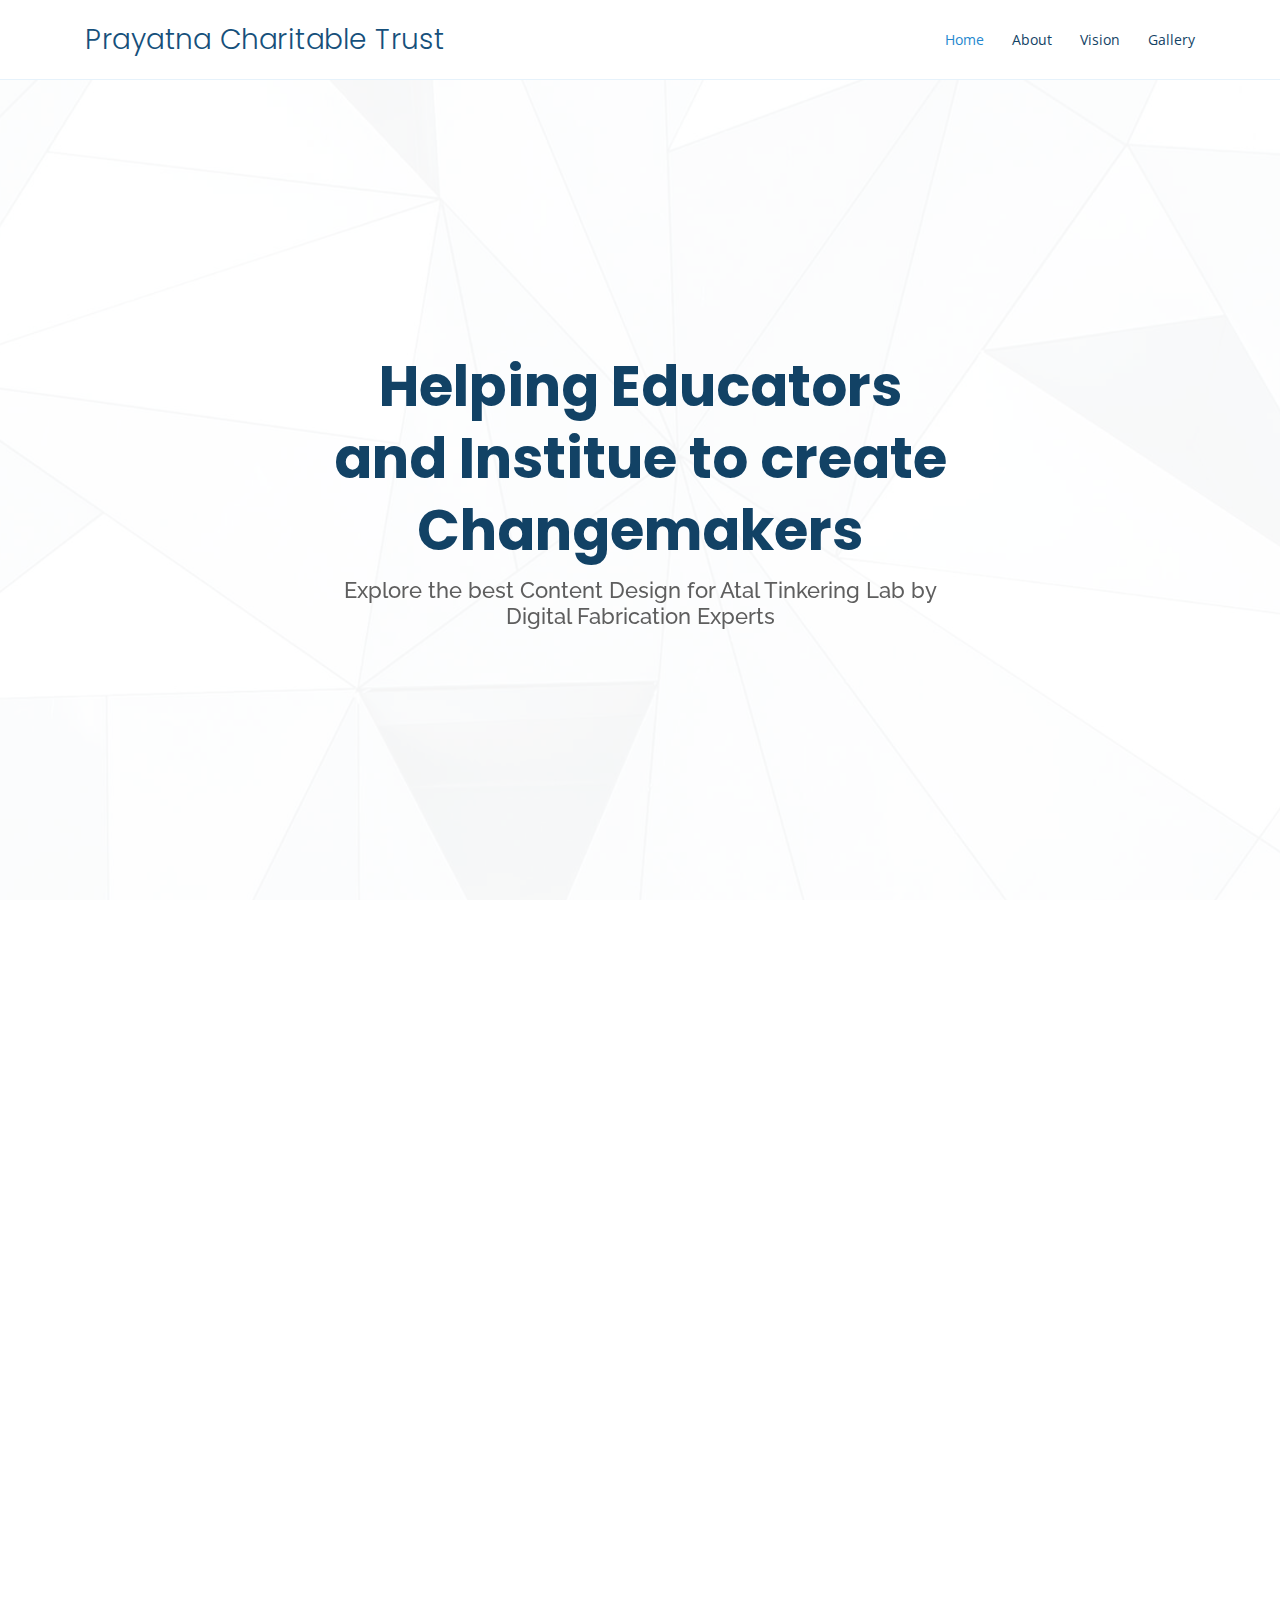
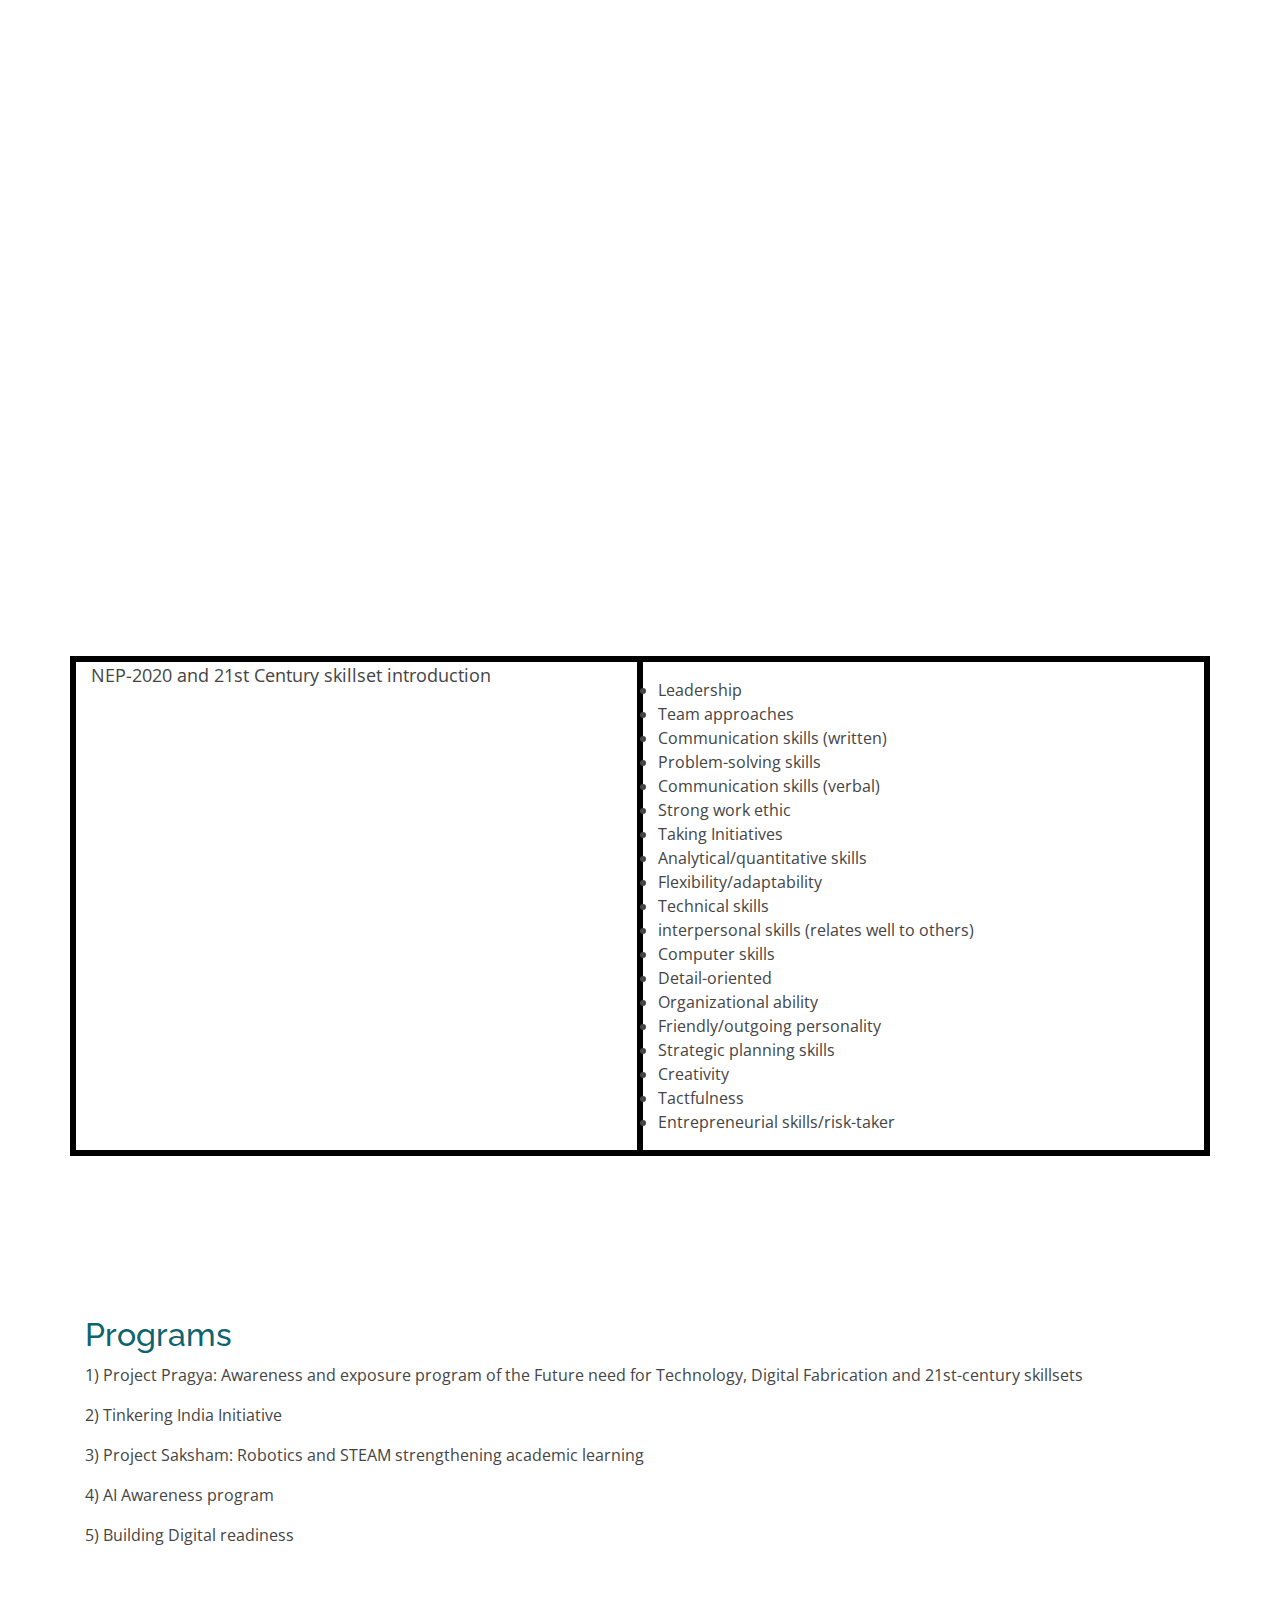
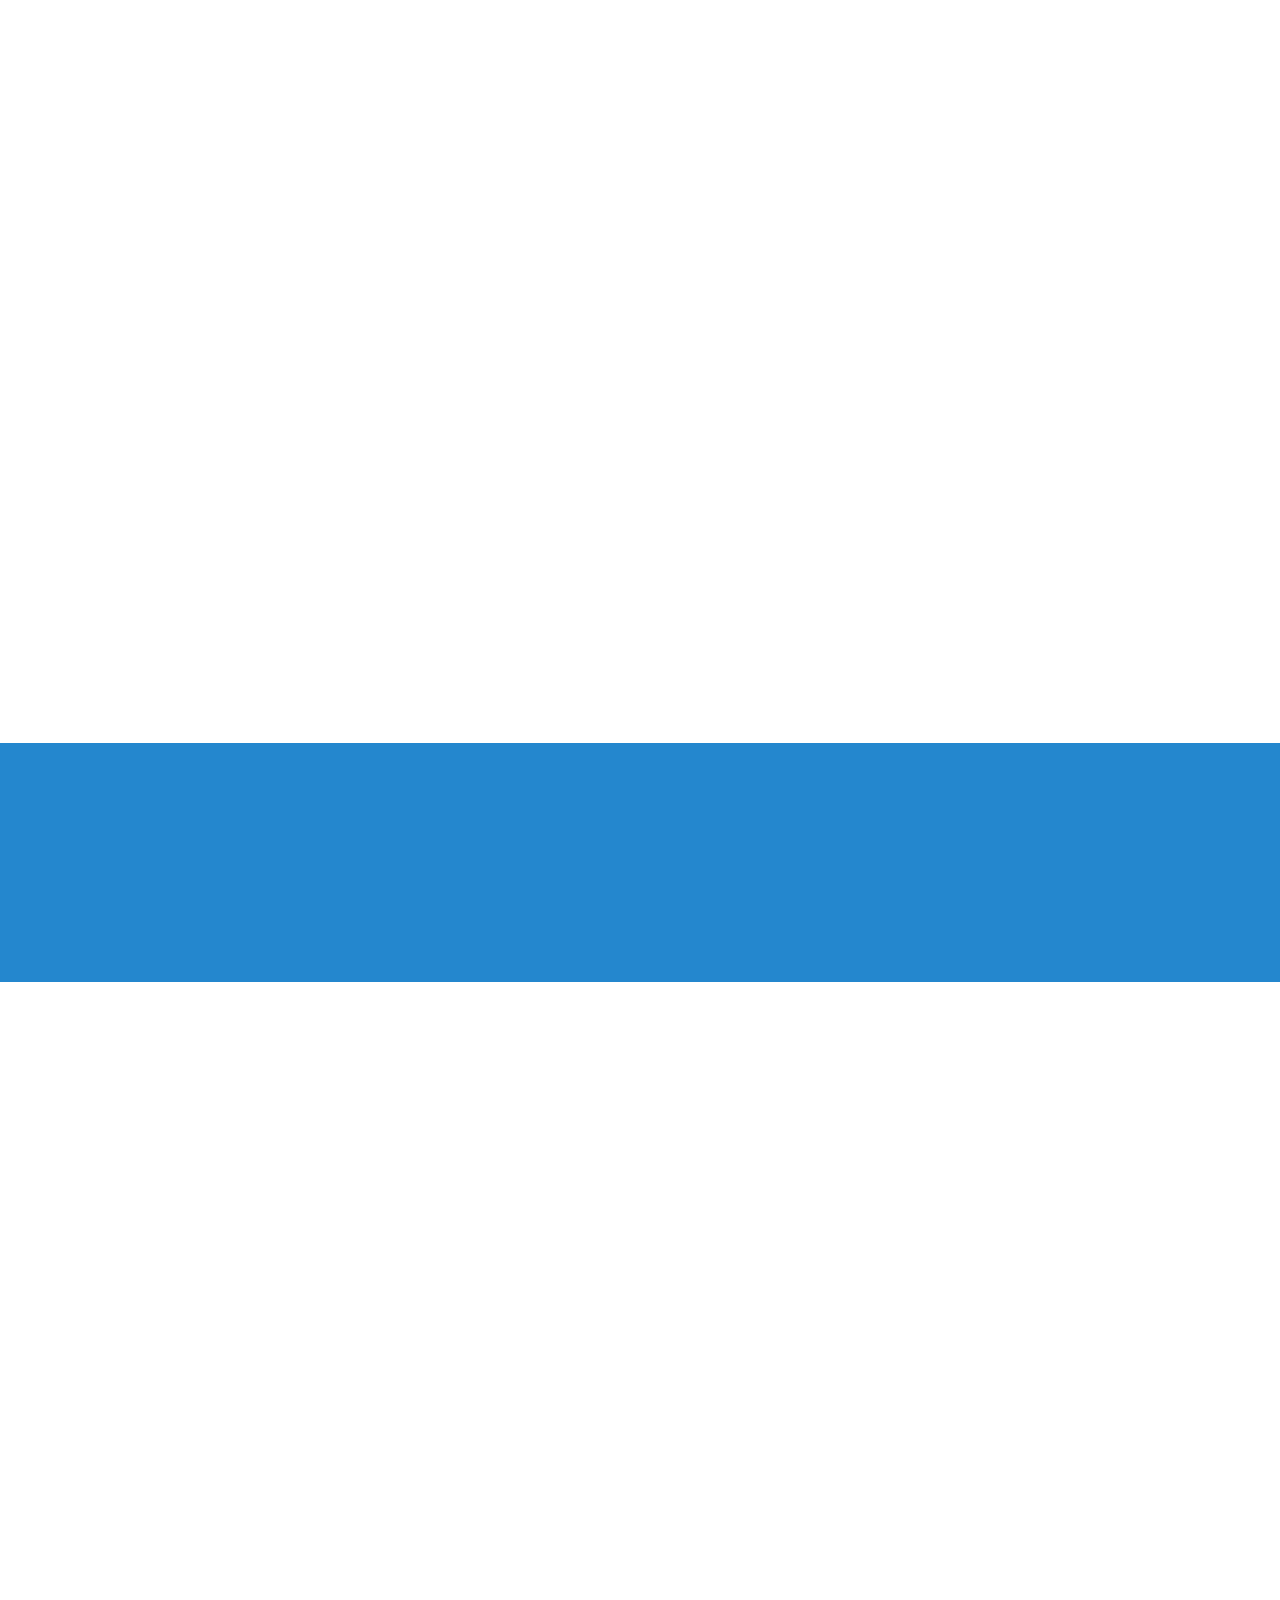
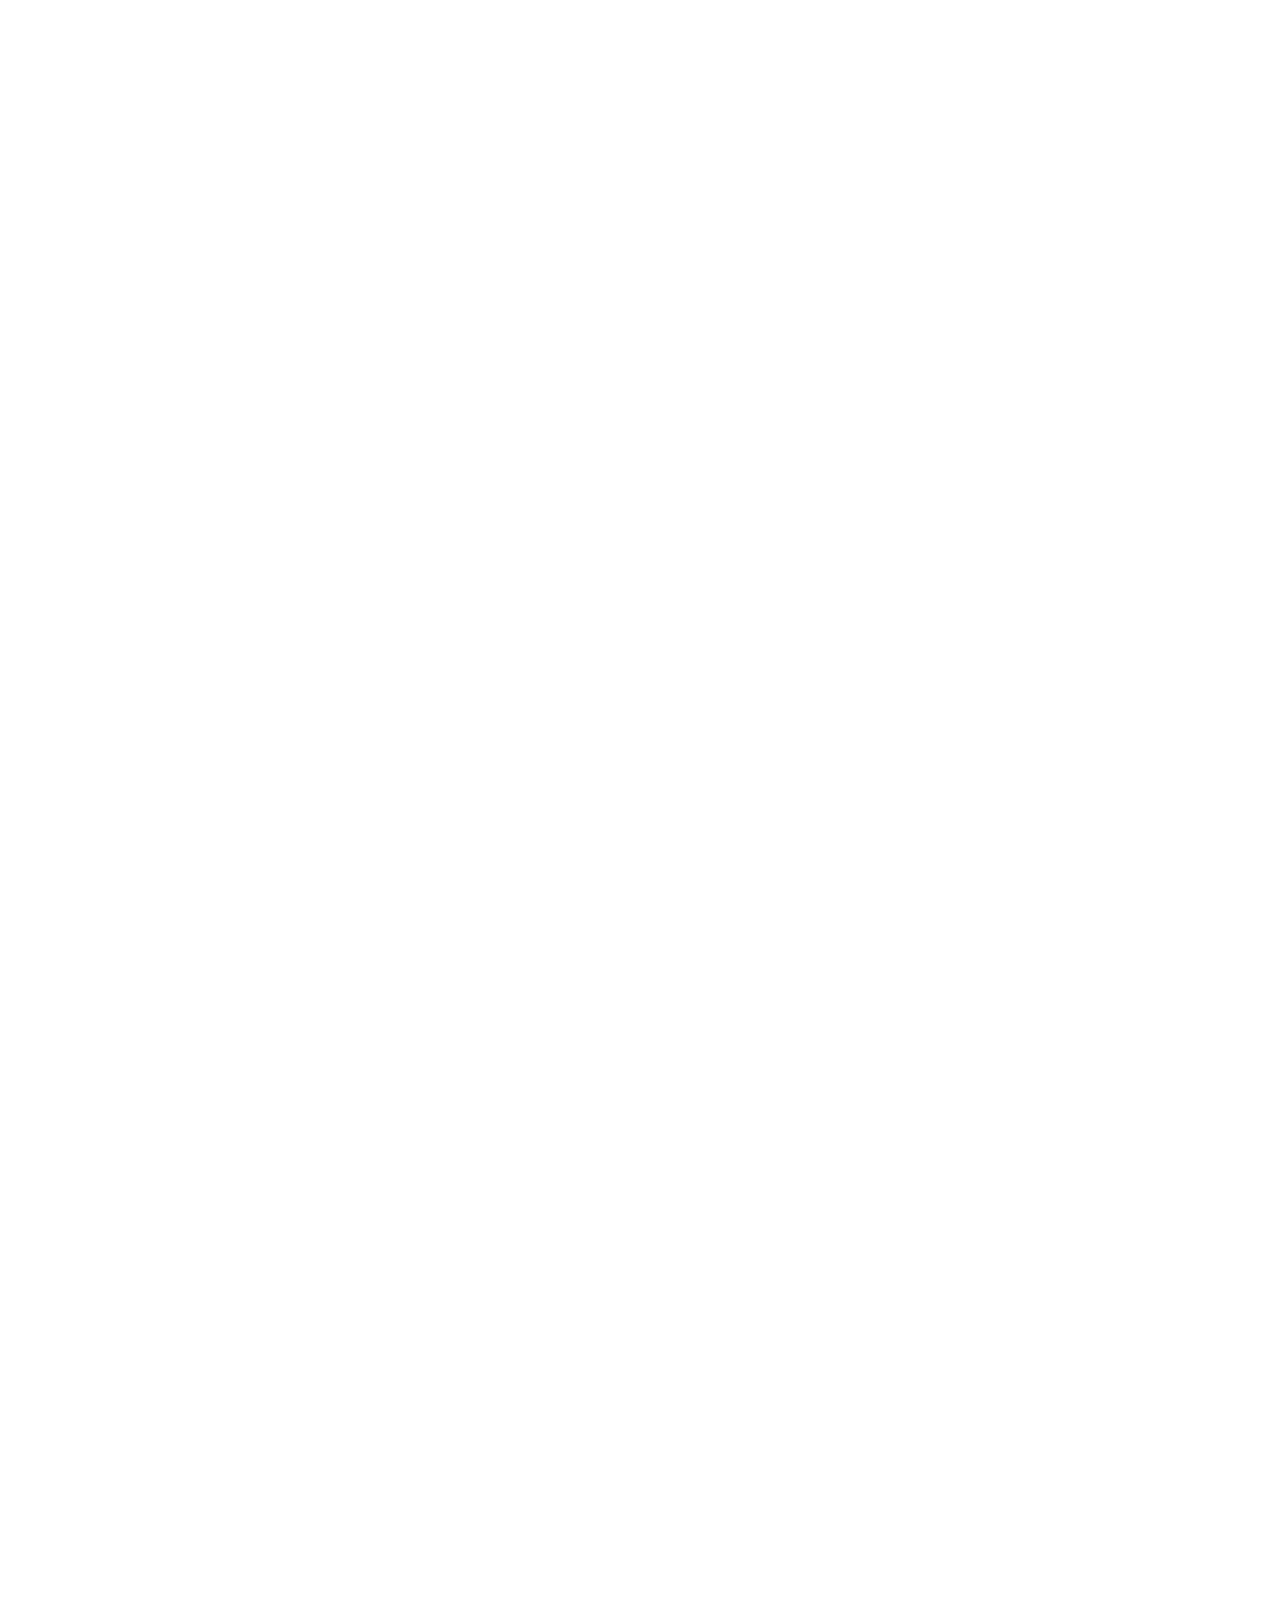
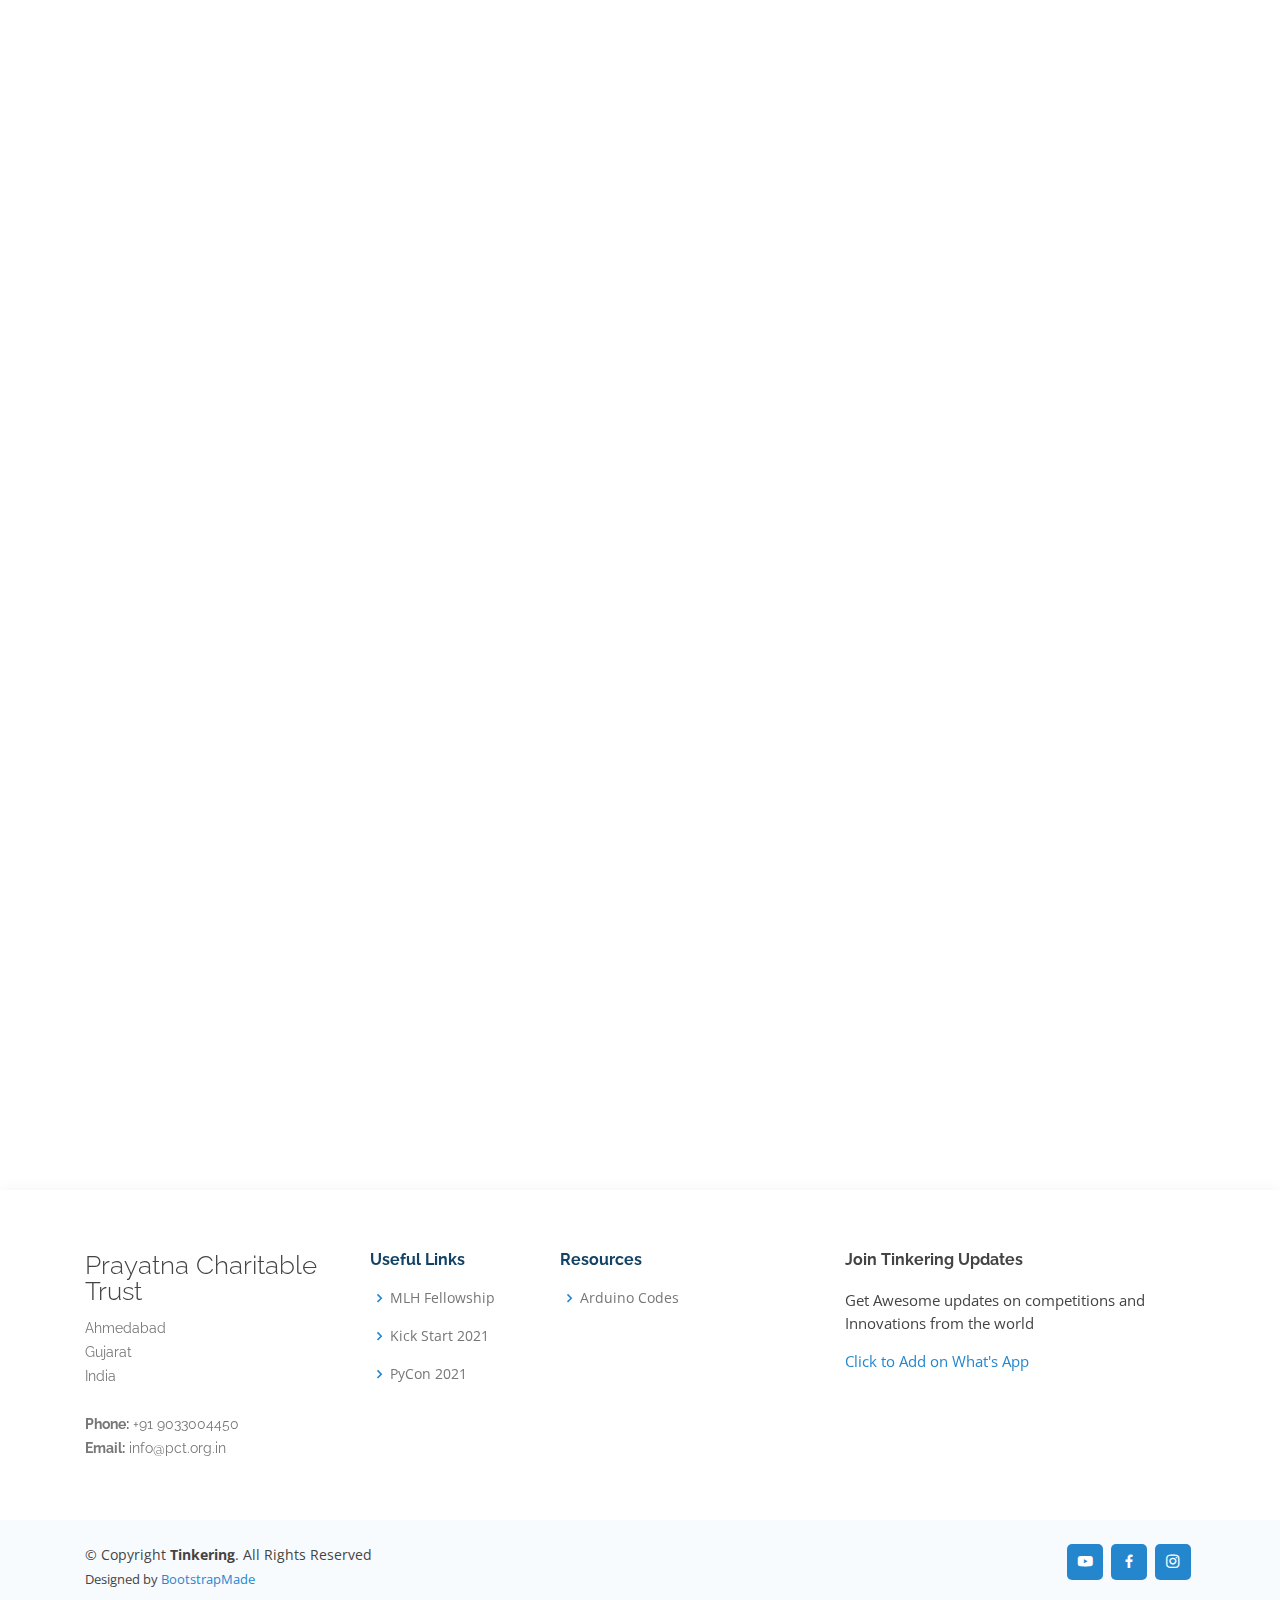
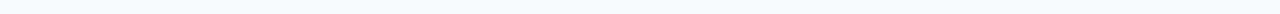
<file: index.html>
<!DOCTYPE html>
<html lang="en">

<head>
  <meta charset="utf-8">
  <meta content="width=device-width, initial-scale=1.0" name="viewport">

  <title>Prayatna Charitable Trust</title>
  <meta content="" name="descriptison">
  <meta name="keywords" content="Tinkering, India, ATL, Atal Tinkering Labs, Dhruv, Saidava ">

  <!-- Favicons -->
  <link href="assets/img/favicon.png" rel="icon">
  <link href="assets/img/apple-touch-icon.png" rel="apple-touch-icon">

  <!-- Google Fonts -->
  <link href="https://fonts.googleapis.com/css?family=Open+Sans:300,300i,400,400i,600,600i,700,700i|Raleway:300,300i,400,400i,500,500i,600,600i,700,700i|Poppins:300,300i,400,400i,500,500i,600,600i,700,700i" rel="stylesheet">

  <!-- Vendor CSS Files -->
  <link href="assets/vendor/bootstrap/css/bootstrap.min.css" rel="stylesheet">
  <link href="assets/vendor/icofont/icofont.min.css" rel="stylesheet">
  <link href="assets/vendor/boxicons/css/boxicons.min.css" rel="stylesheet">
  <link href="assets/vendor/remixicon/remixicon.css" rel="stylesheet">
  <link href="assets/vendor/venobox/venobox.css" rel="stylesheet">
  <link href="assets/vendor/owl.carousel/assets/owl.carousel.min.css" rel="stylesheet">
  <link href="assets/vendor/aos/aos.css" rel="stylesheet">

  <!-- Template Main CSS File -->
  <link href="assets/css/style.css" rel="stylesheet">

</head>

<body>
  <div class=”float-button”></div>
  <!-- ======= Header ======= -->
  <header id="header" class="fixed-top">
    <div class="container d-flex align-items-center">

      <h1 class="logo mr-auto"><a href="index.html">Prayatna Charitable Trust</a></h1>
      <!-- Uncomment below if you prefer to use an image logo -->
      <!-- <a href="index.html" class="logo mr-auto"><img src="assets/img/logo.png" alt="" class="img-fluid"></a>-->

      <nav class="nav-menu d-none d-lg-block">
        <ul>
          <li class="active"><a href="index.html">Home</a></li>
          <li><a href="#about">About</a></li>
          <li><a href="#vision">Vision</a></li>
          <li><a href="#portfolio">Gallery</a></li>
      


        </ul>
      </nav><!-- .nav-menu -->

    </div>
  </header><!-- End Header -->

  <!-- ======= Hero Section ======= -->
  <section id="hero" class="d-flex align-items-center">
    <div class="container position-relative" data-aos="fade-up" data-aos-delay="100">
      <div class="row justify-content-center">

        <div class="col-xl-7 col-lg-9 text-center">
         
        </div> 

        <div class="col-xl-7 col-lg-9 text-center">
          <h1>Helping Educators and Institue to create Changemakers</h1>
          <h2>Explore the best Content Design for Atal Tinkering Lab by Digital Fabrication Experts</h2>
        </div>
      </div>
     


    </div>
  </section><!-- End Hero -->

  <main id="main">

    <!-- ======= About Section ======= -
      <div class="container" data-aos="fade-up">

        <div class="section-title">
          <h2> About Us 
                                             

        
       </h2> 
          <p> 
           </p>
        </div>

        <div class="row content">
          <div class="col-lg-6">
            <p align="center">
              <img src="" align="center"><br>  </p><p>
             Text            
            </p>
            <ul>
             
            </ul>
          </div>
          <div class="col-lg-6 pt-4 pt-lg-0">
            <p>Text
              <br>
             
          Text <br>
            
           Text <br>
            </p>
           
          </div>
        </div>

      </div>
    </section><!-- End About Section -->


    <!-- ======= About Section =======
    <section id="about" class="about">
      <div class="container" data-aos="fade-up">

        <div class="section-title">
          <h2> Founder Message</h2> 
          <p> Message
           </p>
        </div>

        <div class="row content">
          <div class="col-lg-6">
            <p style="font-size:25px" style="color:Red;" align="center">
              <br><br><img src="assets/img/team/dhruvsaidava.jpg" width="80%" align="center"><br> <b>Dhruv Saidava </b> </p><p>
                          
            </p>
            <ul>
             
            </ul>
          </div>
          <div class="col-lg-6 pt-4 pt-lg-0">
            <p> 
              <br>
             
           Text
            
            
            </p>
           <p>
          
       Text
        </p>
          </div>
        </div>

      </div>
    </section><!-- End About Section -->


    <!-- ======= Counts Section ======= >
    <section id="counts" class="counts section-bg">
      <div class="container">

        <div class="row justify-content-end">

          <div class="col-lg-3 col-md-5 col-6 d-md-flex align-items-md-stretch">
            <div class="count-box">
              <span data-toggle="counter-up">10000</span>
              <p>Students</p>
            </div>
          </div>

          <div class="col-lg-3 col-md-5 col-6 d-md-flex align-items-md-stretch">
            <div class="count-box">
              <span data-toggle="counter-up">500</span>
              <p>Teachers</p>
            </div>
          </div>

          <div class="col-lg-3 col-md-5 col-6 d-md-flex align-items-md-stretch">
            <div class="count-box">
              <span data-toggle="counter-up">4</span>
              <p>Years</p>
            </div>
          </div>

          <div class="col-lg-3 col-md-5 col-6 d-md-flex align-items-md-stretch">
            <div class="count-box">
              <span data-toggle="counter-up">100</span>
              <p>workshops</p>
            </div>
          </div>

        </div>

      </div>
    </section><!-- End Counts Section -->

    <!-- ======= About Video Section ======= -->
    <section id="vision" class="about-video">
      <div class="container" data-aos="fade-up">

        <div class="row">

          <div class="col-lg-6 video-box align-self-baseline" data-aos="fade-right" data-aos-delay="100">
            <img src="assets/img/aim.jpg" class="img-fluid" alt="" height="80%">

          </div>

          <div class="col-lg-6 pt-3 pt-lg-0 content" data-aos="fade-left" data-aos-delay="100">
            <h3>AIM AND VISION</h3>
            <p align="justify"><font size="4">
              Bharat (India) with the highest young population globally, challenges the traditional methodologies and creates opportunities at every level. Development at large can be achieved by the impact at the community level rather than the individual level. PCT aims to create a mindset in STEAM at a community level leading to an entrepreneurial mindset in developing countries like india. <br> 
              <br>
              Prayatna Charitable Trust is working towards developing 21st Century Skills and attitudes in students at all levels. We develop modules, approaches and activities to enhance experiential and project-based learning in school academics helping institutions to develop self-learning ecosystems through online and offline engagement. <br>

              <br>
          </font>
            </p>
          </div>

          <div class="col-lg-12 pt-3 pt-lg-0 content" data-aos="fade-left" data-aos-delay="100">
            <p align="justify"><font size=""4>
              PCT India is a team of individuals identifying needs in education for the future generation in India. It is managed and guided by experts in digital fabrication, product design, Digital literacy, designers, and technology tools. We are working on students’ competencies at
  multiple levels; creativity, technical knowledge and the connection to the subjects they are learning, STEM and such, by developing practical approaches and self-learning modules. PCT team reaches out to students, teachers and educational institutions pan India through its programs. 
            </font></p>
          </div>

        </div>
        <br>
        <br>



         <div class="container2">
         <div class="row2">

         

        <div  class="col2-lg-6 video-box align-self-baseline" data-aos="fade-right" data-aos-delay="100" width="80%">
            <img src="./assets/aim.jpg" ALIGN="right" alt="" height="50%" width="50%">
             
          </div>
          <div class="col-lg-6 pt-3 pt-lg-0 content" data-aos="fade-left" data-aos-delay="100">
            <h3>Focus Area</h3>
            <p align="justify"><font size="4">
              The key element of preparing the youth for the 4th Industrial revolution is creating a technology temperament at the right age to make them confident about taking on unknown challenges in life and to develop an attitude and self-efficacy at the primary and secondary school level. Through our program, Teachers / mentors, students get an exposure to innovations happening in the world and how technology is changing the way we know. Students participate and practice technical skills like robotics, coding, web development, electronics, Automation and IoT, design thinking, and Ideation. The skills focused on the program are also mentioned in the National Education policy-2020. National Education Policy-2020 is largely focused on the development of practical, vocational and project-based teaching and learning methodologies. 

              <br>
          </font>
            </p>
          </div>
         </div>
        </div>
         </div>

         <br>
         <br>
         <br>
         <br>
         <br>
         <br>
         <br>
         <br>

         

            <div class="container" style="border: solid black">
         <div class="row" >
          <div class="col-md-6" style="border: solid black">
            
            <p><font size="04" text-align="center"> NEP-2020 
              and 21st Century skillset introduction
            </font></p>               
           
          </div>
          <div class="col-md-6" style="border: solid black">
            
            <p>
             <li>Leadership
            </li>
             <li>Team approaches</li>
             <li>Communication skills (written)</li>
             <li>Problem-solving skills</li>
             <li>Communication skills (verbal)</li>
             <li>Strong work ethic
            </li>
             <li>Taking Initiatives</li>
             <li>Analytical/quantitative skills</li>
             <li>Flexibility/adaptability</li>
             <li>Technical skills</li>
             <li>interpersonal skills (relates well to others)
            </li>
             <li>Computer skills
            </li>
             <li>Detail-oriented</li>
             <li>Organizational ability
            </li>
             <li>Friendly/outgoing personality</li>
             <li>Strategic planning skills
            </li>
             <li>Creativity
            </li>
             <li>Tactfulness
            </li>
             <li>Entrepreneurial skills/risk-taker</li>  
            </p>
            
          </div>
          

         </div>
         
       
          

        
        
    </section><!-- End About Video Section -->


    <!--  Program section -->
            
  <section>

         <div class="container">
         <h2 style="color: rgb(13, 99, 110); ">Programs 
        </h2>
        <p>1) Project Pragya: Awareness and exposure program of the Future need for Technology, 
              Digital Fabrication and 21st-century skillsets
        </p> 
        <p>2) Tinkering India Initiative</p>
        <p>3) Project Saksham: Robotics and STEAM strengthening academic learning </p>
        <p>4) AI Awareness program 
        </p>
        <p>5) Building Digital readiness 
        </p>
         </div>



  </section>
  <!--  Program section End -->

    <!-- ======= Clients Section 
    <section id="clients" class="clients section-bg">
      <div class="container">

        <div class="row">

          <div class="col-lg-2 col-md-4 col-6 d-flex align-items-center justify-content-center" data-aos="zoom-in">
            <img src="assets/img/clients/client-1.png" class="img-fluid" alt="">
          </div>

          <div class="col-lg-2 col-md-4 col-6 d-flex align-items-center justify-content-center" data-aos="zoom-in">
            <img src="assets/img/clients/client-2.png" class="img-fluid" alt="">
          </div>

          <div class="col-lg-2 col-md-4 col-6 d-flex align-items-center justify-content-center" data-aos="zoom-in">
            <img src="assets/img/clients/client-3.png" class="img-fluid" alt="">
          </div>

          <div class="col-lg-2 col-md-4 col-6 d-flex align-items-center justify-content-center" data-aos="zoom-in">
            <img src="assets/img/clients/client-4.png" class="img-fluid" alt="">
          </div>

          <div class="col-lg-2 col-md-4 col-6 d-flex align-items-center justify-content-center" data-aos="zoom-in">
            <img src="assets/img/clients/client-5.png" class="img-fluid" alt="">
          </div>

          <div class="col-lg-2 col-md-4 col-6 d-flex align-items-center justify-content-center" data-aos="zoom-in">
            <img src="assets/img/clients/client-6.png" class="img-fluid" alt="">
          </div>

        </div>

      </div>
    </section><!-- End Clients Section -->

    <!-- ======= Testimonials Section -->
    <section id="testimonials" class="testimonials">
      <div class="container" data-aos="fade-up">

        <div class="section-title">
          <h2>Testimonials</h2>
          <p></p>
        </div>

        <div class="owl-carousel testimonials-carousel">

          <div class="testimonial-item">
            <p>
              <i class="bx bxs-quote-alt-left quote-icon-left"></i>
              Tinkering india is a great initiative for engaging student in the field of STEAM. 
              They are spreading awareness about various useful innovation through their website and I am fortunate to be able to contribute in this great initiative. 
              <i class="bx bxs-quote-alt-right quote-icon-right"></i>
            </p>
            <img src="assets/img/testimonials/nilaany.jpg" class="testimonial-img" alt="">
            <h3>Nilaany Kavimany</h3>
            <h4>Student, Pondicherry</h4>
          </div>

          <div class="testimonial-item">
            <p>
              <i class="bx bxs-quote-alt-left quote-icon-left"></i>
              Waiting to create a Tinkering India group to national and international level, to empower students with new technology and to aware them, 
On the journey to create a better platform for offspring to learn and get true education.
              <i class="bx bxs-quote-alt-right quote-icon-right"></i>
            </p>
            <img src="assets/img/testimonials/anurag.jpg" class="testimonial-img" alt="">
            <h3>Anurag Rathore</h3>
            <h4>Designer</h4>
          </div>

          <div class="testimonial-item">
            <p>
              <i class="bx bxs-quote-alt-left quote-icon-left"></i>
              Tinkering India is indeed a great initiative for the students who want to gain knowledge in the field of Science and Technology. 
              They provide the most needed resources to prepare them for the future and by giving them proper Awerness. I am really  fortunate to be a part of this great initiative.
              <i class="bx bxs-quote-alt-right quote-icon-right"></i>
            </p>
            <img src="assets/img/testimonials/vineet.jpg" class="testimonial-img" alt="">
            <h3>Vineet Kumar Sinha</h3>
            <h4>Student, Jharkhand</h4>
          </div>

          <div class="testimonial-item">
            <p>
              <i class="bx bxs-quote-alt-left quote-icon-left"></i>
              Tinkering India is a powerful educational platform where young minds
get enough opportunities to play, invent and launch their
imaginations into overdrive. It is a space where we can learn
through trial, error & exploration. 
              <i class="bx bxs-quote-alt-right quote-icon-right"></i>
            </p>
            <img src="assets/img/testimonials/balkishor.jpg" class="testimonial-img" alt="">
            <h3>Balkishor Singh</h3>
            <h4>RToC-cum-RMoC, Jharkhand ATLs</h4>
          </div>


        </div>

      </div>
    </section><!-- End Testimonials Section -->

    <!-- ======= Services Section ======= 
    <section id="services" class="services section-bg">
      <div class="container" data-aos="fade-up">

        <div class="section-title">
          <h2>Tinkering India Initiative 
</h2>
          <p>
         We belive self-learning as core towards making next genration capable to solve challenges and we try to teach some of those techniqes through below services under Tinkering India Initiative
</p>
        </div>

        <div class="row">
          <div class="col-lg-4 col-md-6 d-flex align-items-stretch" data-aos="zoom-in" data-aos-delay="100">
            <div class="icon-box iconbox-blue">
              <div class="icon">
                <svg width="100" height="100" viewBox="0 0 600 600" xmlns="https://www.w3.org/2000/svg">
                  <path stroke="none" stroke-width="0" fill="#f5f5f5" d="M300,521.0016835830174C376.1290562159157,517.8887921683347,466.0731472004068,529.7835943286574,510.70327084640275,468.03025145048787C554.3714126377745,407.6079735673963,508.03601936045806,328.9844924480964,491.2728898941984,256.3432110539036C474.5976632858925,184.082847569629,479.9380746630129,96.60480741107993,416.23090153303,58.64404602377083C348.86323505073057,18.502131276798302,261.93793281208167,40.57373210992963,193.5410806939664,78.93577620505333C130.42746243093433,114.334589627462,98.30271207620316,179.96522072025542,76.75703585869454,249.04625023123273C51.97151888228291,328.5150500222984,13.704378332031375,421.85034740162234,66.52175969318436,486.19268352777647C119.04800174914682,550.1803526380478,217.28368757567262,524.383925680826,300,521.0016835830174"></path>
                </svg>
                <i class="bx bxl-dribbble"></i>
              </div>
              <h4><a href=""> Text</a></h4>
              <p>Text
              </p>
            </div>
          </div>

          <div class="col-lg-4 col-md-6 d-flex align-items-stretch mt-4 mt-md-0" data-aos="zoom-in" data-aos-delay="200">
            <div class="icon-box iconbox-orange ">
              <div class="icon">
                <svg width="100" height="100" viewBox="0 0 600 600" xmlns="https://www.w3.org/2000/svg">
                  <path stroke="none" stroke-width="0" fill="#f5f5f5" d="M300,582.0697525312426C382.5290701553225,586.8405444964366,449.9789794690241,525.3245884688669,502.5850820975895,461.55621195738473C556.606425686781,396.0723002908107,615.8543463187945,314.28637112970534,586.6730223649479,234.56875336149918C558.9533121215079,158.8439757836574,454.9685369536778,164.00468322053177,381.49747125262974,130.76875717737553C312.15926192815925,99.40240125094834,248.97055460311594,18.661163978235184,179.8680185752513,50.54337015887873C110.5421016452524,82.52863877960104,119.82277516462835,180.83849132639028,109.12597500060166,256.43424936330496C100.08760227029461,320.3096726198365,92.17705696193138,384.0621239912766,124.79988738764834,439.7174275375508C164.83382741302287,508.01625554203684,220.96474134820875,577.5009287672846,300,582.0697525312426"></path>
                </svg>
                <i class="bx bx-file"></i>
              </div>
              <h4><a href="">Text</a></h4>
              <p>Text
</p>
            </div>
          </div>

          <div class="col-lg-4 col-md-6 d-flex align-items-stretch mt-4 mt-lg-0" data-aos="zoom-in" data-aos-delay="300">
            <div class="icon-box iconbox-pink">
              <div class="icon">
                <svg width="100" height="100" viewBox="0 0 600 600" xmlns="https://www.w3.org/2000/svg">
                  <path stroke="none" stroke-width="0" fill="#f5f5f5" d="M300,541.5067337569781C382.14930387511276,545.0595476570109,479.8736841581634,548.3450877840088,526.4010558755058,480.5488172755941C571.5218469581645,414.80211281144784,517.5187510058486,332.0715597781072,496.52539010469104,255.14436215662573C477.37192572678356,184.95920475031193,473.57363656557914,105.61284051026155,413.0603344069578,65.22779650032875C343.27470386102294,18.654635553484475,251.2091493199835,5.337323636656869,175.0934190732945,40.62881213300186C97.87086631185822,76.43348514350839,51.98124368387456,156.15599469081315,36.44837278890362,239.84606092416172C21.716077023791087,319.22268207091537,43.775223500013084,401.1760424656574,96.891909868211,461.97329694683043C147.22146801428983,519.5804099606455,223.5754009179313,538.201503339737,300,541.5067337569781"></path>
                </svg>
                <i class="bx bx-tachometer"></i>
              </div>
              <h4><a href="">Text</a></h4>
              <p>Text
</p>
            </div>
          </div>

          <div class="col-lg-4 col-md-6 d-flex align-items-stretch mt-4" data-aos="zoom-in" data-aos-delay="100">
            <div class="icon-box iconbox-yellow">
              <div class="icon">
                <svg width="100" height="100" viewBox="0 0 600 600" xmlns="https://www.w3.org/2000/svg">
                  <path stroke="none" stroke-width="0" fill="#f5f5f5" d="M300,503.46388370962813C374.79870501325706,506.71871716319447,464.8034551963731,527.1746412648533,510.4981551193396,467.86667711651364C555.9287308511215,408.9015244558933,512.6030010748507,327.5744911775523,490.211057578863,256.5855673507754C471.097692560561,195.9906835881958,447.69079081568157,138.11976852964426,395.19560036434837,102.3242989838813C329.3053358748298,57.3949838291264,248.02791733380457,8.279543830951368,175.87071277845988,42.242879143198664C103.41431057327972,76.34704239035025,93.79494320519305,170.9812938413882,81.28167332365135,250.07896920659033C70.17666984294237,320.27484674793965,64.84698225790005,396.69656628748305,111.28512138212992,450.4950937839243C156.20124167950087,502.5303643271138,231.32542653798444,500.4755392045468,300,503.46388370962813"></path>
                </svg>
                <i class="bx bx-layer"></i>
              </div>
              <h4><a href="">Text</a></h4>
              <p>Text</p>
            </div>
          </div>

          <div class="col-lg-4 col-md-6 d-flex align-items-stretch mt-4" data-aos="zoom-in" data-aos-delay="200">
            <div class="icon-box iconbox-red">
              <div class="icon">
                <svg width="100" height="100" viewBox="0 0 600 600" xmlns="https://www.w3.org/2000/svg">
                  <path stroke="none" stroke-width="0" fill="#f5f5f5" d="M300,532.3542879108572C369.38199826031484,532.3153073249985,429.10787420159085,491.63046689027357,474.5244479745417,439.17860296908856C522.8885846962883,383.3225815378663,569.1668002868075,314.3205725914397,550.7432151929288,242.7694973846089C532.6665558377875,172.5657663291529,456.2379748765914,142.6223662098291,390.3689995646985,112.34683881706744C326.66090330228417,83.06452184765237,258.84405631176094,53.51806209861945,193.32584062364296,78.48882559362697C121.61183558270385,105.82097193414197,62.805066853699245,167.19869350419734,48.57481801355237,242.6138429142374C34.843463184063346,315.3850353017275,76.69343916112496,383.4422959591041,125.22947124332185,439.3748458443577C170.7312796277747,491.8107796887764,230.57421082200815,532.3932930995766,300,532.3542879108572"></path>
                </svg>
                <i class="bx bx-slideshow"></i>
              </div>
              <h4><a href="">Text</a></h4>
              <p>Text</p>
            </div>
          </div>

          <div class="col-lg-4 col-md-6 d-flex align-items-stretch mt-4" data-aos="zoom-in" data-aos-delay="300">
            <div class="icon-box iconbox-teal">
              <div class="icon">
                <svg width="100" height="100" viewBox="0 0 600 600" xmlns="https://www.w3.org/2000/svg">
                  <path stroke="none" stroke-width="0" fill="#f5f5f5" d="M300,566.797414625762C385.7384707136149,576.1784315230908,478.7894351017131,552.8928747891023,531.9192734346935,484.94944893311C584.6109503024035,417.5663521118492,582.489472248146,322.67544863468447,553.9536738515405,242.03673114598146C529.1557734026468,171.96086150256528,465.24506316201064,127.66468636344209,395.9583748389544,100.7403814666027C334.2173773831606,76.7482773500951,269.4350130405921,84.62216499799875,207.1952322260088,107.2889140133804C132.92018162631612,134.33871894543012,41.79353780512637,160.00259165414826,22.644507872594943,236.69541883565114C3.319112789854554,314.0945973066697,72.72355303640163,379.243833228382,124.04198916343866,440.3218312028393C172.9286146004772,498.5055451809895,224.45579914871206,558.5317968840102,300,566.797414625762"></path>
                </svg>
                <i class="bx bx-arch"></i>
              </div>
              <h4><a href="">Text</a></h4>
              <p>Text</p>
            </div>
          </div>

        </div>-

      </div>
    </section><!-- End Sevices Section -->

    <!-- ======= Cta Section ------ -->
    <section id="cta" class="cta">
      <div class="container" data-aos="zoom-in">
        <div class="text-center">
          <p> Tinkering updates provide you with the top stories of Innovations and creativity happening across the world which help you build your base with necessary information and motivation. Register and save the number 8200532362 to get updates from experts. </p>
          <a class="cta-btn" href="
          <h3>Tinkering Updates</https://bit.ly/tiu-reg" target="_blank">Register</a>
          </div>
           
              
           </div>
      </div>




                











    </section>
    <!-- End Cta Section -->

    <!-- ======= Portfolio Section ======= -->
    <section id="portfolio" class="portfolio">
      <div class="container" data-aos="fade-up">

        <div class="section-title">
          <h2>Photo Gallery</h2>
          <p></p>
        </div>

        <div class="row" data-aos="fade-up" data-aos-delay="150">
          <div class="col-lg-12 d-flex justify-content-center">
            <ul id="portfolio-flters">
              <li data-filter="*" class="filter-active">All</li>
              <li data-filter=".filter-ws">Workshops</li>
              <li data-filter=".filter-se">Sessions</li>
              <li data-filter=".filter-ot">Others</li>
            </ul>
          </div>
        </div>

        <div class="row portfolio-container" data-aos="fade-up" data-aos-delay="300">

          <div class="col-lg-4 col-md-6 portfolio-item filter-card">
            <div class="portfolio-wrap">
              <img src="assets/img/portfolio/portfolio (1).jpg" class="img-fluid" alt="">
              <div class="portfolio-info">
                <h4>Text for photo </h4>
                <p>Event</p>
                <div class="portfolio-links">
                  <a href="assets/img/portfolio/portfolio (1).jpg" data-gall="portfolioGallery" class="venobox" title="Event"><i class="bx bx-plus"></i></a>
                  <a href="portfolio-details.html" title="More Details"><i class="bx bx-link"></i></a>
                </div>
              </div>
            </div>
          </div>

          <div class="col-lg-4 col-md-6 portfolio-item filter-card">
            <div class="portfolio-wrap">
              <img src="assets/img/portfolio/portfolio (2).jpg" class="img-fluid" alt="">
              <div class="portfolio-info">
                <h4>Text for photo </h4>
                <p>Event</p>
                <div class="portfolio-links">
                  <a href="assets/img/portfolio/portfolio (2).jpg" data-gall="portfolioGallery" class="venobox" title="Event"><i class="bx bx-plus"></i></a>
                  <a href="portfolio-details.html" title="More Details"><i class="bx bx-link"></i></a>
                </div>
              </div>
            </div>
          </div>


<div class="col-lg-4 col-md-6 portfolio-item filter-card">
            <div class="portfolio-wrap">
              <img src="assets/img/portfolio/portfolio (3).jpg" class="img-fluid" alt="">
              <div class="portfolio-info">
                <h4>Text for photo </h4>
                <p>Event</p>
                <div class="portfolio-links">
                  <a href="assets/img/portfolio/portfolio (3).jpg" data-gall="portfolioGallery" class="venobox" title="Event"><i class="bx bx-plus"></i></a>
                  <a href="portfolio-details.html" title="More Details"><i class="bx bx-link"></i></a>
                </div>
              </div>
            </div>
          </div>

<div class="col-lg-4 col-md-6 portfolio-item filter-card">
            <div class="portfolio-wrap">
              <img src="assets/img/portfolio/portfolio (4).jpg" class="img-fluid" alt="">
              <div class="portfolio-info">
                <h4>Text for photo </h4>
                <p>Event</p>
                <div class="portfolio-links">
                  <a href="assets/img/portfolio/portfolio (4).jpg" data-gall="portfolioGallery" class="venobox" title="Event"><i class="bx bx-plus"></i></a>
                  <a href="portfolio-details.html" title="More Details"><i class="bx bx-link"></i></a>
                </div>
              </div>
            </div>
          </div>

<div class="col-lg-4 col-md-6 portfolio-item filter-card">
            <div class="portfolio-wrap">
              <img src="assets/img/portfolio/portfolio (5).jpg" class="img-fluid" alt="">
              <div class="portfolio-info">
                <h4>Text for photo </h4>
                <p>Event</p>
                <div class="portfolio-links">
                  <a href="assets/img/portfolio/portfolio (5).jpg" data-gall="portfolioGallery" class="venobox" title="Event"><i class="bx bx-plus"></i></a>
                  <a href="portfolio-details.html" title="More Details"><i class="bx bx-link"></i></a>
                </div>
              </div>
            </div>
          </div>

<div class="col-lg-4 col-md-6 portfolio-item filter-card">
            <div class="portfolio-wrap">
              <img src="assets/img/portfolio/portfolio (6).jpg" class="img-fluid" alt="">
              <div class="portfolio-info">
                <h4>Text for photo </h4>
                <p>Event</p>
                <div class="portfolio-links">
                  <a href="assets/img/portfolio/portfolio (6).jpg" data-gall="portfolioGallery" class="venobox" title="Event"><i class="bx bx-plus"></i></a>
                  <a href="portfolio-details.html" title="More Details"><i class="bx bx-link"></i></a>
                </div>
              </div>
            </div>
          </div>


          <div class="col-lg-4 col-md-6 portfolio-item filter-card">
            <div class="portfolio-wrap">
              <img src="assets/img/portfolio/portfolio (7).jpg" class="img-fluid" alt="">
              <div class="portfolio-info">
                <h4>Text photo </h4>
                <p>Event</p>
                <div class="portfolio-links">
                  <a href="assets/img/portfolio/portfolio (7).jpg" data-gall="portfolioGallery" class="venobox" title="Event"><i class="bx bx-plus"></i></a>
                  <a href="portfolio-details.html" title="More Details"><i class="bx bx-link"></i></a>
                </div>
              </div>
            </div>
          </div>


          <div class="col-lg-4 col-md-6 portfolio-item filter-card">
            <div class="portfolio-wrap">
              <img src="assets/img/portfolio/portfolio (8).jpg" class="img-fluid" alt="">
              <div class="portfolio-info">
                <h4>Text for photo </h4>
                <p>Event</p>
                <div class="portfolio-links">
                  <a href="assets/img/portfolio/portfolio (8).jpg" data-gall="portfolioGallery" class="venobox" title="Event"><i class="bx bx-plus"></i></a>
                  <a href="portfolio-details.html" title="More Details"><i class="bx bx-link"></i></a>
                </div>
              </div>
            </div>
          </div>

          <div class="col-lg-4 col-md-6 portfolio-item filter-card">
            <div class="portfolio-wrap">
              <img src="assets/img/portfolio/portfolio (9).jpg" class="img-fluid" alt="">
              <div class="portfolio-info">
                <h4>Text for photo </h4>
                <p>Event</p>
                <div class="portfolio-links">
                  <a href="assets/img/portfolio/portfolio (9).jpg" data-gall="portfolioGallery" class="venobox" title="Event"><i class="bx bx-plus"></i></a>
                  <a href="portfolio-details.html" title="More Details"><i class="bx bx-link"></i></a>
                </div>
              </div>
            </div>
          </div>

          <div class="col-lg-4 col-md-6 portfolio-item filter-card">
            <div class="portfolio-wrap">
              <img src="assets/img/portfolio/portfolio (10).jpg" class="img-fluid" alt="">
              <div class="portfolio-info">
                <h4>Text for photo </h4>
                <p>Event</p>
                <div class="portfolio-links">
                  <a href="assets/img/portfolio/portfolio (10).jpg" data-gall="portfolioGallery" class="venobox" title="Event"><i class="bx bx-plus"></i></a>
                  <a href="portfolio-details.html" title="More Details"><i class="bx bx-link"></i></a>
                </div>
              </div>
            </div>
          </div>

          <div class="col-lg-4 col-md-6 portfolio-item filter-card">
            <div class="portfolio-wrap">
              <img src="assets/img/portfolio/portfolio (11).jpg" class="img-fluid" alt="">
              <div class="portfolio-info">
                <h4>Text for photo </h4>
                <p>Event</p>
                <div class="portfolio-links">
                  <a href="assets/img/portfolio/portfolio (11).jpg" data-gall="portfolioGallery" class="venobox" title="Event"><i class="bx bx-plus"></i></a>
                  <a href="portfolio-details.html" title="More Details"><i class="bx bx-link"></i></a>
                </div>
              </div>
            </div>
          </div>

          <div class="col-lg-4 col-md-6 portfolio-item filter-card">
            <div class="portfolio-wrap">
              <img src="assets/img/portfolio/portfolio (12).jpg" class="img-fluid" alt="">
              <div class="portfolio-info">
                <h4>Text for photo </h4>
                <p>Event</p>
                <div class="portfolio-links">
                  <a href="assets/img/portfolio/portfolio (12).jpg" data-gall="portfolioGallery" class="venobox" title="Event"><i class="bx bx-plus"></i></a>
                  <a href="portfolio-details.html" title="More Details"><i class="bx bx-link"></i></a>
                </div>
              </div>
            </div>
          </div>

          <div class="col-lg-4 col-md-6 portfolio-item filter-card">
            <div class="portfolio-wrap">
              <img src="assets/img/portfolio/portfolio (13).jpg" class="img-fluid" alt="">
              <div class="portfolio-info">
                <h4>Text for photo </h4>
                <p>Event</p>
                <div class="portfolio-links">
                  <a href="assets/img/portfolio/portfolio (13).jpg" data-gall="portfolioGallery" class="venobox" title="Event"><i class="bx bx-plus"></i></a>
                  <a href="portfolio-details.html" title="More Details"><i class="bx bx-link"></i></a>
                </div>
              </div>
            </div>
          </div>

          <div class="col-lg-4 col-md-6 portfolio-item filter-card">
            <div class="portfolio-wrap">
              <img src="assets/img/portfolio/portfolio (14).jpg" class="img-fluid" alt="">
              <div class="portfolio-info">
                <h4>Text for photo </h4>
                <p>Event</p>
                <div class="portfolio-links">
                  <a href="assets/img/portfolio/portfolio (14).jpg" data-gall="portfolioGallery" class="venobox" title="Event"><i class="bx bx-plus"></i></a>
                  <a href="portfolio-details.html" title="More Details"><i class="bx bx-link"></i></a>
                </div>
              </div>
            </div>
          </div>

          <div class="col-lg-4 col-md-6 portfolio-item filter-card">
            <div class="portfolio-wrap">
              <img src="assets/img/portfolio/portfolio (15).jpg" class="img-fluid" alt="">
              <div class="portfolio-info">
                <h4>Text for photo </h4>
                <p>Event</p>
                <div class="portfolio-links">
                  <a href="assets/img/portfolio/portfolio (15).jpg" data-gall="portfolioGallery" class="venobox" title="Event"><i class="bx bx-plus"></i></a>
                  <a href="portfolio-details.html" title="More Details"><i class="bx bx-link"></i></a>
                </div>
              </div>
            </div>
          </div>

          <div class="col-lg-4 col-md-6 portfolio-item filter-card">
            <div class="portfolio-wrap">
              <img src="assets/img/portfolio/portfolio (16).jpg" class="img-fluid" alt="">
              <div class="portfolio-info">
                <h4>Text for photo </h4>
                <p>Event</p>
                <div class="portfolio-links">
                  <a href="assets/img/portfolio/portfolio (16).jpg" data-gall="portfolioGallery" class="venobox" title="Event"><i class="bx bx-plus"></i></a>
                  <a href="portfolio-details.html" title="More Details"><i class="bx bx-link"></i></a>
                </div>
              </div>
            </div>
          </div>

          <div class="col-lg-4 col-md-6 portfolio-item filter-card">
            <div class="portfolio-wrap">
              <img src="assets/img/portfolio/portfolio (17).jpg" class="img-fluid" alt="">
              <div class="portfolio-info">
                <h4>Text for photo </h4>
                <p>Event</p>
                <div class="portfolio-links">
                  <a href="assets/img/portfolio/portfolio (17).jpg" data-gall="portfolioGallery" class="venobox" title="Event"><i class="bx bx-plus"></i></a>
                  <a href="portfolio-details.html" title="More Details"><i class="bx bx-link"></i></a>
                </div>
              </div>
            </div>
          </div>

          <div class="col-lg-4 col-md-6 portfolio-item filter-card">
            <div class="portfolio-wrap">
              <img src="assets/img/portfolio/portfolio (18).jpg" class="img-fluid" alt="">
              <div class="portfolio-info">
                <h4>Text for photo </h4>
                <p>Event</p>
                <div class="portfolio-links">
                  <a href="assets/img/portfolio/portfolio (18).jpg" data-gall="portfolioGallery" class="venobox" title="Event"><i class="bx bx-plus"></i></a>
                  <a href="portfolio-details.html" title="More Details"><i class="bx bx-link"></i></a>
                </div>
              </div>
            </div>
          </div>

          <div class="col-lg-4 col-md-6 portfolio-item filter-card">
            <div class="portfolio-wrap">
              <img src="assets/img/portfolio/portfolio (19).jpg" class="img-fluid" alt="">
              <div class="portfolio-info">
                <h4>Text for photo </h4>
                <p>Event</p>
                <div class="portfolio-links">
                  <a href="assets/img/portfolio/portfolio (19).jpg" data-gall="portfolioGallery" class="venobox" title="Event"><i class="bx bx-plus"></i></a>
                  <a href="portfolio-details.html" title="More Details"><i class="bx bx-link"></i></a>
                </div>
              </div>
            </div>
          </div>

          <div class="col-lg-4 col-md-6 portfolio-item filter-card">
            <div class="portfolio-wrap">
              <img src="assets/img/portfolio/portfolio (20).jpg" class="img-fluid" alt="">
              <div class="portfolio-info">
                <h4>Text for photo </h4>
                <p>Event</p>
                <div class="portfolio-links">
                  <a href="assets/img/portfolio/portfolio (20).jpg" data-gall="portfolioGallery" class="venobox" title="Event"><i class="bx bx-plus"></i></a>
                  <a href="portfolio-details.html" title="More Details"><i class="bx bx-link"></i></a>
                </div>
              </div>
            </div>
          </div>

          <div class="col-lg-4 col-md-6 portfolio-item filter-card">
            <div class="portfolio-wrap">
              <img src="assets/img/portfolio/portfolio (21).jpg" class="img-fluid" alt="">
              <div class="portfolio-info">
                <h4>Text for photo </h4>
                <p>Event</p>
                <div class="portfolio-links">
                  <a href="assets/img/portfolio/portfolio (21).jpg" data-gall="portfolioGallery" class="venobox" title="Event"><i class="bx bx-plus"></i></a>
                  <a href="portfolio-details.html" title="More Details"><i class="bx bx-link"></i></a>
                </div>
              </div>
            </div>
          </div>

          <div class="col-lg-4 col-md-6 portfolio-item filter-card">
            <div class="portfolio-wrap">
              <img src="assets/img/portfolio/portfolio (22).jpg" class="img-fluid" alt="">
              <div class="portfolio-info">
                <h4>Text for photo </h4>
                <p>Event</p>
                <div class="portfolio-links">
                  <a href="assets/img/portfolio/portfolio (22).jpg" data-gall="portfolioGallery" class="venobox" title="Event"><i class="bx bx-plus"></i></a>
                  <a href="portfolio-details.html" title="More Details"><i class="bx bx-link"></i></a>
                </div>
              </div>
            </div>
          </div>

          <div class="col-lg-4 col-md-6 portfolio-item filter-card">
            <div class="portfolio-wrap">
              <img src="assets/img/portfolio/portfolio (23).jpg" class="img-fluid" alt="">
              <div class="portfolio-info">
                <h4>Text for photo </h4>
                <p>Event</p>
                <div class="portfolio-links">
                  <a href="assets/img/portfolio/portfolio (23).jpg" data-gall="portfolioGallery" class="venobox" title="Event"><i class="bx bx-plus"></i></a>
                  <a href="portfolio-details.html" title="More Details"><i class="bx bx-link"></i></a>
                </div>
              </div>
            </div>
          </div>

          <div class="col-lg-4 col-md-6 portfolio-item filter-card">
            <div class="portfolio-wrap">
              <img src="assets/img/portfolio/portfolio (24).jpg" class="img-fluid" alt="">
              <div class="portfolio-info">
                <h4>Text for photo </h4>
                <p>Event</p>
                <div class="portfolio-links">
                  <a href="assets/img/portfolio/portfolio (24).jpg" data-gall="portfolioGallery" class="venobox" title="Event"><i class="bx bx-plus"></i></a>
                  <a href="portfolio-details.html" title="More Details"><i class="bx bx-link"></i></a>
                </div>
              </div>
            </div>
          </div>

          <div class="col-lg-4 col-md-6 portfolio-item filter-card">
            <div class="portfolio-wrap">
              <img src="assets/img/portfolio/portfolio (25).jpg" class="img-fluid" alt="">
              <div class="portfolio-info">
                <h4>Text for photo </h4>
                <p>Event</p>
                <div class="portfolio-links">
                  <a href="assets/img/portfolio/portfolio (25).jpg" data-gall="portfolioGallery" class="venobox" title="Event"><i class="bx bx-plus"></i></a>
                  <a href="portfolio-details.html" title="More Details"><i class="bx bx-link"></i></a>
                </div>
              </div>
            </div>
          </div>

          <div class="col-lg-4 col-md-6 portfolio-item filter-card">
            <div class="portfolio-wrap">
              <img src="assets/img/portfolio/portfolio (26).jpg" class="img-fluid" alt="">
              <div class="portfolio-info">
                <h4>Text for photo </h4>
                <p>Event</p>
                <div class="portfolio-links">
                  <a href="assets/img/portfolio/portfolio (26).jpg" data-gall="portfolioGallery" class="venobox" title="Event"><i class="bx bx-plus"></i></a>
                  <a href="portfolio-details.html" title="More Details"><i class="bx bx-link"></i></a>
                </div>
              </div>
            </div>
          </div>

          <div class="col-lg-4 col-md-6 portfolio-item filter-card">
            <div class="portfolio-wrap">
              <img src="assets/img/portfolio/portfolio (27).jpg" class="img-fluid" alt="">
              <div class="portfolio-info">
                <h4>Text for photo </h4>
                <p>Event</p>
                <div class="portfolio-links">
                  <a href="assets/img/portfolio/portfolio (27).jpg" data-gall="portfolioGallery" class="venobox" title="Event"><i class="bx bx-plus"></i></a>
                  <a href="portfolio-details.html" title="More Details"><i class="bx bx-link"></i></a>
                </div>
              </div>
            </div>
          </div>

          <div class="col-lg-4 col-md-6 portfolio-item filter-card">
            <div class="portfolio-wrap">
              <img src="assets/img/portfolio/portfolio (28).jpg" class="img-fluid" alt="">
              <div class="portfolio-info">
                <h4>Text for photo </h4>
                <p>Event</p>
                <div class="portfolio-links">
                  <a href="assets/img/portfolio/portfolio (28).jpg" data-gall="portfolioGallery" class="venobox" title="Event"><i class="bx bx-plus"></i></a>
                  <a href="portfolio-details.html" title="More Details"><i class="bx bx-link"></i></a>
                </div>
              </div>
            </div>
          </div>

          <div class="col-lg-4 col-md-6 portfolio-item filter-card">
            <div class="portfolio-wrap">
              <img src="assets/img/portfolio/portfolio (29).jpg" class="img-fluid" alt="">
              <div class="portfolio-info">
                <h4>Text for photo </h4>
                <p>Event</p>
                <div class="portfolio-links">
                  <a href="assets/img/portfolio/portfolio (29).jpg" data-gall="portfolioGallery" class="venobox" title="Event"><i class="bx bx-plus"></i></a>
                  <a href="portfolio-details.html" title="More Details"><i class="bx bx-link"></i></a>
                </div>
              </div>
            </div>
          </div>
        

          </div></div>



    </section><!-- End Portfolio Section -->

    <!-- ======= Team Section
    <section id="team" class="team section-bg">
      <div class="container" data-aos="fade-up">

        <div class="section-title">
          <h2>Team</h2>
          <p>Magnam dolores commodi suscipit. Necessitatibus eius consequatur ex aliquid fuga eum quidem. Sit sint consectetur velit. Quisquam quos quisquam cupiditate. Et nemo qui impedit suscipit alias ea. Quia fugiat sit in iste officiis commodi quidem hic quas.</p>
        </div>

        <div class="row">

          <div class="col-lg-3 col-md-6 d-flex align-items-stretch" data-aos="fade-up" data-aos-delay="100">
            <div class="member">
              <div class="member-img">
                <img src="assets/img/team/team-1.jpg" class="img-fluid" alt="">
                <div class="social">
                  <a href=""><i class="icofont-twitter"></i></a>
                  <a href=""><i class="icofont-facebook"></i></a>
                  <a href=""><i class="icofont-instagram"></i></a>
                  <a href=""><i class="icofont-linkedin"></i></a>
                </div>
              </div>
              <div class="member-info">
                <h4>Walter White</h4>
                <span>Chief Executive Officer</span>
              </div>
            </div>
          </div>

          <div class="col-lg-3 col-md-6 d-flex align-items-stretch" data-aos="fade-up" data-aos-delay="200">
            <div class="member">
              <div class="member-img">
                <img src="assets/img/team/team-2.jpg" class="img-fluid" alt="">
                <div class="social">
                  <a href=""><i class="icofont-twitter"></i></a>
                  <a href=""><i class="icofont-facebook"></i></a>
                  <a href=""><i class="icofont-instagram"></i></a>
                  <a href=""><i class="icofont-linkedin"></i></a>
                </div>
              </div>
              <div class="member-info">
                <h4>Sarah Jhonson</h4>
                <span>Product Manager</span>
              </div>
            </div>
          </div>

          <div class="col-lg-3 col-md-6 d-flex align-items-stretch" data-aos="fade-up" data-aos-delay="300">
            <div class="member">
              <div class="member-img">
                <img src="assets/img/team/team-3.jpg" class="img-fluid" alt="">
                <div class="social">
                  <a href=""><i class="icofont-twitter"></i></a>
                  <a href=""><i class="icofont-facebook"></i></a>
                  <a href=""><i class="icofont-instagram"></i></a>
                  <a href=""><i class="icofont-linkedin"></i></a>
                </div>
              </div>
              <div class="member-info">
                <h4>William Anderson</h4>
                <span>CTO</span>
              </div>
            </div>
          </div>

          <div class="col-lg-3 col-md-6 d-flex align-items-stretch" data-aos="fade-up" data-aos-delay="400">
            <div class="member">
              <div class="member-img">
                <img src="assets/img/team/team-4.jpg" class="img-fluid" alt="">
                <div class="social">
                  <a href=""><i class="icofont-twitter"></i></a>
                  <a href=""><i class="icofont-facebook"></i></a>
                  <a href=""><i class="icofont-instagram"></i></a>
                  <a href=""><i class="icofont-linkedin"></i></a>
                </div>
              </div>
              <div class="member-info">
                <h4>Amanda Jepson</h4>
                <span>Accountant</span>
              </div>
            </div>
          </div>

        </div>

      </div>
    </section><!-- End Team Section -->

   

    <!-- ======= Frequently Asked Questions Section ======= 
    <section id="faq" class="faq section-bg">
      <div class="container" data-aos="fade-up">

        <div class="section-title">
          <h2>Frequently Asked Questions</h2>
          <p>For Admission of 2020-21 please check following common questions</p>
        </div>

        <div class="faq-list">
          <ul>
            <li data-aos="fade-up">
              <i class="bx bx-help-circle icon-help"></i> <a data-toggle="collapse" class="collapse" href="#faq-list-1">Admission for 9th Grade is open s? <i class="bx bx-chevron-down icon-show"></i><i class="bx bx-chevron-up icon-close"></i></a>
              <div id="faq-list-1" class="collapse show" data-parent=".faq-list">
                <p>
                  Ans
                </p>
              </div>
            </li>

            <li data-aos="fade-up" data-aos-delay="100">
              <i class="bx bx-help-circle icon-help"></i> <a data-toggle="collapse" href="#faq-list-2" class="collapsed">Admission for 11th Grade is open ? <i class="bx bx-chevron-down icon-show"></i><i class="bx bx-chevron-up icon-close"></i></a>
              <div id="faq-list-2" class="collapse" data-parent=".faq-list">
                <p>
                  Ans
                </p>
              </div>
            </li>

            <li data-aos="fade-up" data-aos-delay="200">
              <i class="bx bx-help-circle icon-help"></i> <a data-toggle="collapse" href="#faq-list-3" class="collapsed">Admin related timings ? <i class="bx bx-chevron-down icon-show"></i><i class="bx bx-chevron-up icon-close"></i></a>
              <div id="faq-list-3" class="collapse" data-parent=".faq-list">
                <p>
                 Ans
                </p>
              </div>
            </li>

            <li data-aos="fade-up" data-aos-delay="300">
              <i class="bx bx-help-circle icon-help"></i> <a data-toggle="collapse" href="#faq-list-4" class="collapsed">What is the process for LC after 10th grade? <i class="bx bx-chevron-down icon-show"></i><i class="bx bx-chevron-up icon-close"></i></a>
              <div id="faq-list-4" class="collapse" data-parent=".faq-list">
                <p>
                  ANS.
                </p>
              </div>
            </li>

            <li data-aos="fade-up" data-aos-delay="400">
              <i class="bx bx-help-circle icon-help"></i> <a data-toggle="collapse" href="#faq-list-5" class="collapsed">When School is going to start ? <i class="bx bx-chevron-down icon-show"></i><i class="bx bx-chevron-up icon-close"></i></a>
              <div id="faq-list-5" class="collapse" data-parent=".faq-list">
                <p>
                  Ans.
                </p>
              </div>
            </li>

          </ul>
        </div>

      </div>
    </section><!-- End Frequently Asked Questions Section -->

    <!-- ======= Contact Section ======= 
    <section id="contact" class="contact">
      <div class="container" data-aos="fade-up">

        <div class="section-title">
          <h2>Contact</h2>
          <p>Ahmedabad, Gujarat.</p>
        </div>

        <div>
         <iframe style="border:0; width: 100%; height: 270px;" src="https://www.google.com/maps/embed?pb=!1m18!1m12!1m3!1d3677.1669500632506!2d72.36812351535188!3d22.833312029103677!2m3!1f0!2f0!3f0!3m2!1i1024!2i768!4f13.1!3m3!1m2!1s0x395e95c9c4ba5775%3A0x25d0f96c51e75b4e!2sM.C.%20Amin%20Girls%20School!5e0!3m2!1sen!2sin!4v1597166746002!5m2!1sen!2sin" frameborder="0" allowfullscreen>></iframe>
        </div>

<div class="row mt-5">

          <div class="col-lg-4">
            <div class="info">
              <div class="address">
                <i class="bi bi-geo-alt"></i>
                <h4>Location:</h4>
                <p>Ahmedabad, Gujarat</p>
              </div>

              <div class="email">
                <i class="bi bi-envelope"></i>
                <h4>Email:</h4>
                <p>dhruvsaidava@gmail.com</p>
              </div>

              <div class="phone">
                <i class="bi bi-phone"></i>
                <h4>Call:</h4>
                <p>+91 9033004450</p>
              </div>

            </div>

          </div>

          <div class="col-lg-8 mt-5 mt-lg-0">

            <form action="forms/contact.php" method="post" role="form" class="php-email-form">
              <div class="row">
                <div class="col-md-6 form-group">
                  <input type="text" name="name" class="form-control" id="name" placeholder="Your Name" required="">
                </div>
                <div class="col-md-6 form-group mt-3 mt-md-3">
                  <input type="email" class="form-control" name="email" id="email" placeholder="Your Email" required="">
                </div>
              </div>
              <div class="form-group mt-3">
                <input type="text" class="form-control" name="subject" id="subject" placeholder="Subject" required="">
              </div>
              <div class="form-group mt-3">
                <textarea class="form-control" name="message" rows="5" placeholder="Message" required=""></textarea>
              </div>
              <div class="my-3">
                <div class="loading">Loading</div>
                <div class="error-message"></div>
                <div class="sent-message">Your message has been sent. Thank you!</div>
              </div>
              <div class="text-center"><button type="submit">Send Message</button></div>
            </form>

          </div>

        </div>

      </div>
    </section><!-- End Contact Section -->

  </main><!-- End #main -->

  <!-- ======= Footer ======= -->
  <footer id="footer">

    <div class="footer-top">
      <div class="container">
        <div class="row">

          <div class="col-lg-3 col-md-6 footer-contact">
            <h3>Prayatna Charitable Trust</h3>
            <p>
              Ahmedabad<br>
              Gujarat<br>
              India <br><br>
              <strong>Phone:</strong> +91 9033004450 <br>
              <strong>Email:</strong> info@pct.org.in<br>
            </p>
          </div>

          <div class="col-lg-2 col-md-6 footer-links">
            <h4>Useful Links</h4>
            <ul>
              <li><i class="bx bx-chevron-right"></i> <a href="https://fellowship.mlh.io/" target="_blank">MLH Fellowship</a></li>
              <li><i class="bx bx-chevron-right"></i> <a href="https://codingcompetitions.withgoogle.com/kickstart" target="_blank">Kick Start 2021</a></li>
              <li><i class="bx bx-chevron-right"></i> <a href="https://in.pycon.org/2021/" target="_blank">PyCon 2021</a></li>


              
            </ul>
          </div>

          <div class="col-lg-3 col-md-6 footer-links">
            <h4>Resources</h4>
            <ul>
              <li><i class="bx bx-chevron-right"></i> <a href="codes">Arduino Codes</a></li>
              
            </ul>
          </div>

          <div class="col-lg-4 col-md-6 footer-newsletter">
            <h4>Join Tinkering Updates</h4>
            <p>Get Awesome updates on competitions and Innovations from the world</p>
            <a href=" https://api.whatsapp.com/send?phone=919033004450&text=Please+send+link+for+tinkerupdates"  target="_blank" class="btn-get-started scrollto" >Click to Add on What's App</a>
          </div>

        </div>
      </div>
    </div>

    <div class="container d-md-flex py-4">

      <div class="mr-md-auto text-center text-md-left">
        <div class="copyright">
          &copy; Copyright <strong><span>Tinkering</span></strong>. All Rights Reserved
        </div>
        <div class="credits">
          <!-- All the links in the footer should remain intact. -->
          <!-- You can delete the links only if you purchased the pro version. -->
          <!-- Licensing information: https://bootstrapmade.com/license/ -->
          <!-- Purchase the pro version with working PHP/AJAX contact form: https://bootstrapmade.com/onepage-multipurpose-bootstrap-template/ -->
          Designed by <a href="https://bootstrapmade.com/">BootstrapMade</a>
        </div>
      </div>
      <div class="social-links text-center text-md-right pt-3 pt-md-0">
        <a href="https://www.youtube.com/c/tinkeringindia" class="youtube"><i class="bx bxl-youtube"></i></a>
        <a href="#" class="facebook"><i class="bx bxl-facebook"></i></a>
        <a href="#" class="instagram"><i class="bx bxl-instagram"></i></a>
      </div>
    </div>
  </footer><!-- End Footer -->

  <a href="#" class="back-to-top"><i class="ri-arrow-up-line"></i></a>
  <div id="preloader"></div>

  <!-- Vendor JS Files -->
  <script src="assets/vendor/jquery/jquery.min.js"></script>
  <script src="assets/vendor/bootstrap/js/bootstrap.bundle.min.js"></script>
  <script src="assets/vendor/jquery.easing/jquery.easing.min.js"></script>
  <script src="assets/vendor/php-email-form/validate.js"></script>
  <script src="assets/vendor/waypoints/jquery.waypoints.min.js"></script>
  <script src="assets/vendor/counterup/counterup.min.js"></script>
  <script src="assets/vendor/venobox/venobox.min.js"></script>
  <script src="assets/vendor/owl.carousel/owl.carousel.min.js"></script>
  <script src="assets/vendor/isotope-layout/isotope.pkgd.min.js"></script>
  <script src="assets/vendor/aos/aos.js"></script>

  <!-- Template Main JS File -->
  <script src="assets/js/main.js"></script>
  <!-- Global site tag (gtag.js) - Google Analytics -->
<script async src="https://www.googletagmanager.com/gtag/js?id=G-HPQPY2L1KY"></script>
<script>
  window.dataLayer = window.dataLayer || [];
  function gtag(){dataLayer.push(arguments);}
  gtag('js', new Date());

  gtag('config', 'G-HPQPY2L1KY');
</script>

</body>

</html>
</file>
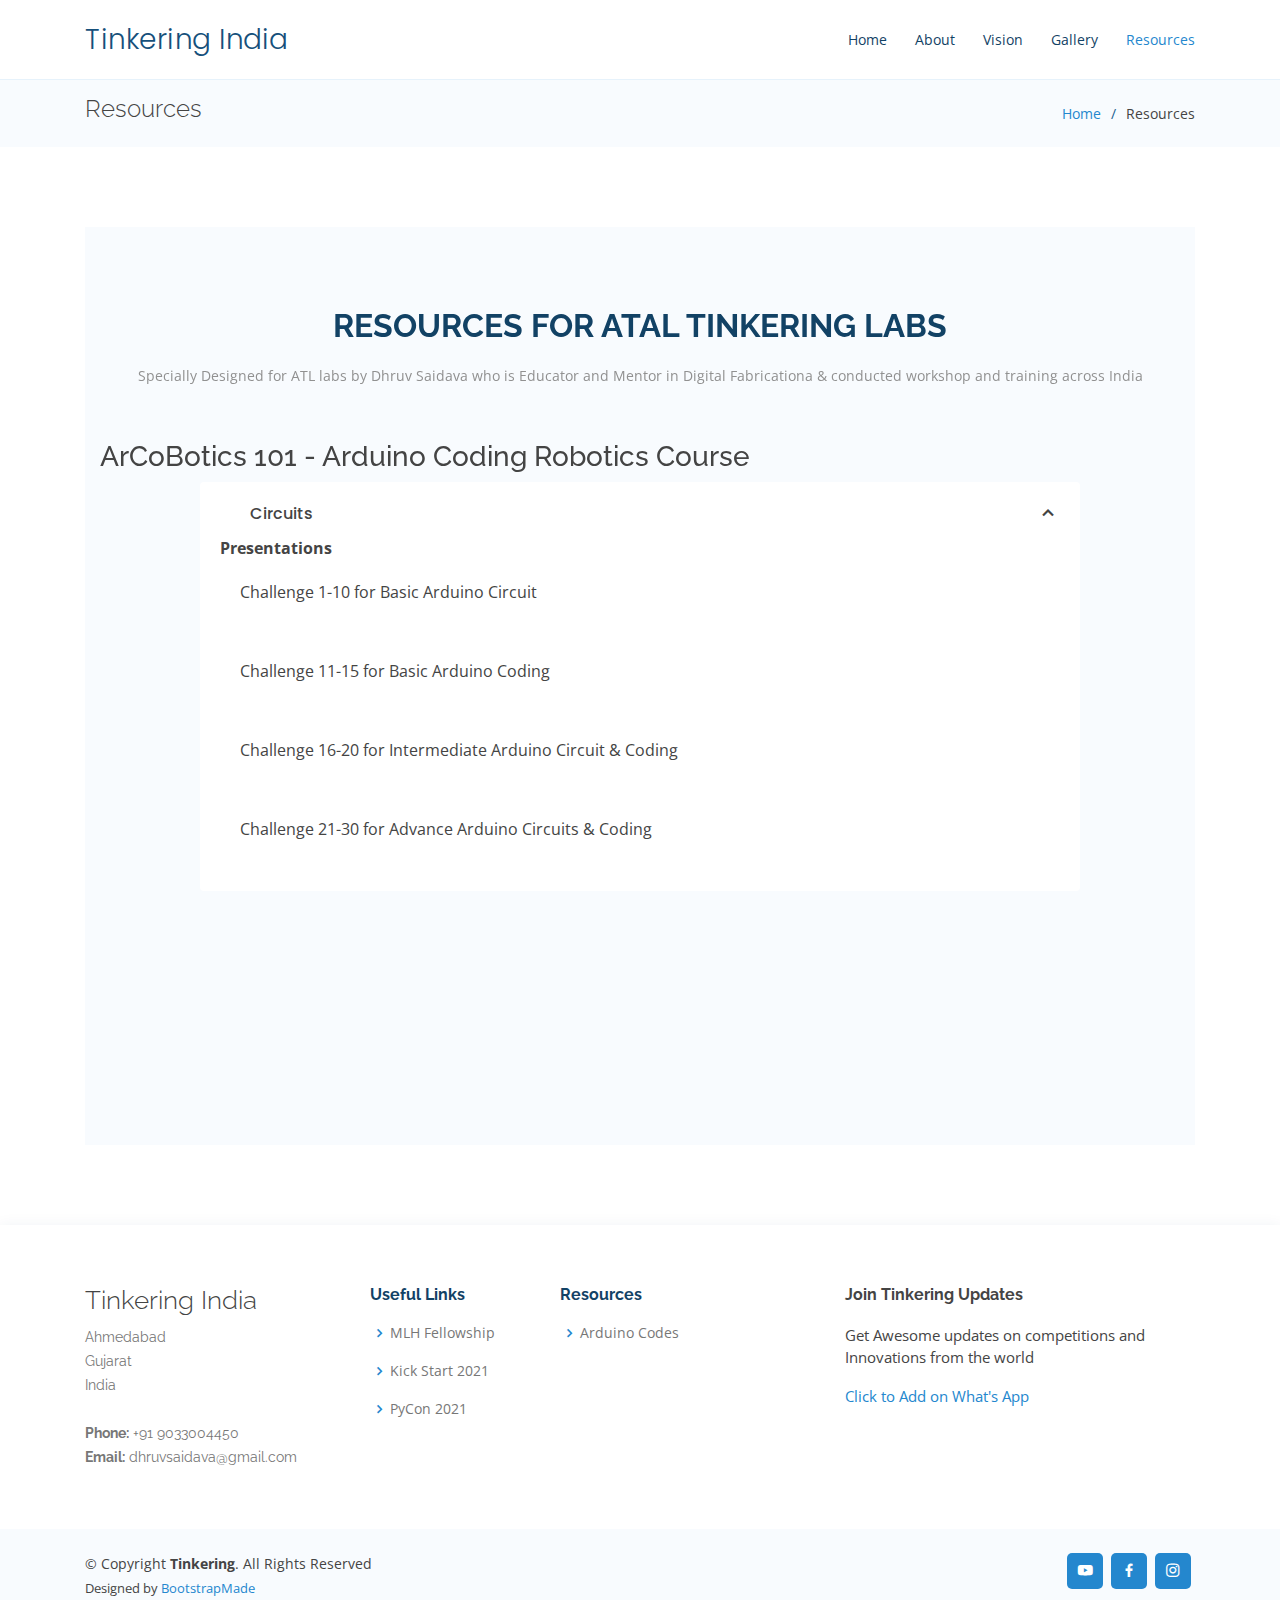
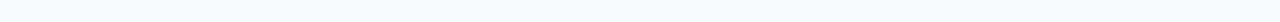
<file: resources.html>
<!DOCTYPE html>
<html lang="en">

<head>
  <meta charset="utf-8">
  <meta content="width=device-width, initial-scale=1.0" name="viewport">

  <title>Resources | Tinkering India</title>
  <meta content="" name="descriptison">
  <meta content="" name="keywords">

  <!-- Favicons -->
  <link href="assets/img/favicon.png" rel="icon">
  <link href="assets/img/apple-touch-icon.png" rel="apple-touch-icon">

  <!-- Google Fonts -->
  <link href="https://fonts.googleapis.com/css?family=Open+Sans:300,300i,400,400i,600,600i,700,700i|Raleway:300,300i,400,400i,500,500i,600,600i,700,700i|Poppins:300,300i,400,400i,500,500i,600,600i,700,700i" rel="stylesheet">

  <!-- Vendor CSS Files -->
  <link href="assets/vendor/bootstrap/css/bootstrap.min.css" rel="stylesheet">
  <link href="assets/vendor/icofont/icofont.min.css" rel="stylesheet">
  <link href="assets/vendor/boxicons/css/boxicons.min.css" rel="stylesheet">
  <link href="assets/vendor/remixicon/remixicon.css" rel="stylesheet">
  <link href="assets/vendor/venobox/venobox.css" rel="stylesheet">
  <link href="assets/vendor/owl.carousel/assets/owl.carousel.min.css" rel="stylesheet">
  <link href="assets/vendor/aos/aos.css" rel="stylesheet">

  <!-- Template Main CSS File -->
  <link href="assets/css/style.css" rel="stylesheet">

</head>

<body>

  <!-- ======= Header ======= -->
  <header id="header" class="fixed-top">
    <div class="container d-flex align-items-center">

      <h1 class="logo mr-auto"><a href="index.html">Tinkering India</a></h1>
      <!-- Uncomment below if you prefer to use an image logo -->
      <!-- <a href="index.html" class="logo mr-auto"><img src="assets/img/logo.png" alt="" class="img-fluid"></a>-->

      <nav class="nav-menu d-none d-lg-block">
        <ul>

                  <li><a href="index.html">Home</a></li>
                  <li><a href="#about">About</a></li>
                  <li><a href="#vision">Vision</a></li>
                  <li><a href="#portfolio">Gallery</a></li>
                  <li class="active"><a href="resources.html">Resources</a></li>

        </ul>
      </nav><!-- .nav-menu -->

    </div>
  </header><!-- End Header -->

  <!-- End Header -->

  <main id="main">

    <!-- ======= Breadcrumbs ======= -->
    <section class="breadcrumbs">
      <div class="container">

        <div class="d-flex justify-content-between align-items-center">
          <h2>Resources</h2>
          <ol>
            <li><a href="index.html">Home</a></li>
            <li>Resources</li>
          </ol>
        </div>

      </div>
    </section><!-- End Breadcrumbs -->

    <section class="inner-page">
      <div class="container">
  
  <!-- ======= Frequently Asked Questions Section ======= -->
  <section id="faq" class="faq section-bg">
    <div class="container" data-aos="fade-up">

      <div class="section-title">
        <h2>Resources for Atal Tinkering Labs</h2>
        <p>Specially Designed for ATL labs by Dhruv Saidava who is Educator and Mentor in Digital Fabricationa & conducted workshop and training across India </p>
      </div>

      <br>
      <h3>ArCoBotics 101 - Arduino Coding Robotics Course </h3>

      <div class="faq-list">
        <ul>
          <li data-aos="fade-up">
            <a data-bs-toggle="collapse" class="collapse" data-bs-target="#faq-list-1">Circuits<i class="bx bx-chevron-down icon-show"></i><i class="bx bx-chevron-up icon-close"></i></a>
            <div id="faq-list-1" class="collapse show" data-bs-parent=".faq-list">
              <p>
                <strong>Presentations</strong>
                <ul>
                    <li>Challenge 1-10 for Basic Arduino Circuit</li>
                    <li>Challenge 11-15 for Basic Arduino Coding</li>
                    <li>Challenge 16-20 for Intermediate Arduino Circuit & Coding</li>
                    <li>Challenge 21-30 for Advance Arduino Circuits & Coding</li>
                </ul>
              </p>
            </div>
          </li>

          <li data-aos="fade-up" data-aos-delay="100">
            </i> <a data-bs-toggle="collapse" data-bs-target="#faq-list-2" class="collapsed">Computer Added Design (CAD)<i class="bx bx-chevron-down icon-show"></i><i class="bx bx-chevron-up icon-close"></i></a>
            <div id="faq-list-2" class="collapse" data-bs-parent=".faq-list">
              <p>
                <strong>Presentations</strong>
                <ul>
                    <li>Challenge 1-5 for Sketchup Make 2D Design</li>
                    <li>Challenge 6-10 for Sketchup Make 3D Design</li>
                    <li>Challenge 11-20 for Sketchup Make Special Tools</li>
                    
                </ul>
                Download Sketchup Make 2017 Free | <a href="https://www.sketchup.com/sketchup/2017/en/sketchupmake-2017-2-2555-90782-en-x64-exe" target="_blank">Win64</a>  <a href="https://www.sketchup.com/sketchup/2017/en/sketchupmake-2017-3-116-90851-en-dmg " target="_blank">MacOS</a>
              </p>
            </div>
          </li>

          <li data-aos="fade-up" data-aos-delay="200">
            <a data-bs-toggle="collapse" data-bs-target="#faq-list-3" class="collapsed">Web Development<i class="bx bx-chevron-down icon-show"></i><i class="bx bx-chevron-up icon-close"></i></a>
            <div id="faq-list-3" class="collapse" data-bs-parent=".faq-list">
              <p>
               Course Under Design
              </p>
            </div>
          </li>

         

        </ul>
      </div>

    </div>
  </section><!-- End Frequently Asked Questions Section -->

 

      </div>
    </section>

  </main><!-- End #main -->

    <!-- ======= Footer ======= -->
  <footer id="footer">

    <div class="footer-top">
      <div class="container">
        <div class="row">

          <div class="col-lg-3 col-md-6 footer-contact">
            <h3>Tinkering India</h3>
            <p>
              Ahmedabad<br>
              Gujarat<br>
              India <br><br>
              <strong>Phone:</strong> +91 9033004450 <br>
              <strong>Email:</strong> dhruvsaidava@gmail.com<br>
            </p>
          </div>

          <div class="col-lg-2 col-md-6 footer-links">
            <h4>Useful Links</h4>
            <ul>
              <li><i class="bx bx-chevron-right"></i> <a href="https://fellowship.mlh.io/" target="_blank">MLH Fellowship</a></li>
              <li><i class="bx bx-chevron-right"></i> <a href="https://codingcompetitions.withgoogle.com/kickstart" target="_blank">Kick Start 2021</a></li>
              <li><i class="bx bx-chevron-right"></i> <a href="https://in.pycon.org/2021/" target="_blank">PyCon 2021</a></li>


              
            </ul>
          </div>

          <div class="col-lg-3 col-md-6 footer-links">
            <h4>Resources</h4>
            <ul>
              <li><i class="bx bx-chevron-right"></i> <a href="codes">Arduino Codes</a></li>
              
            </ul>
          </div>

          <div class="col-lg-4 col-md-6 footer-newsletter">
            <h4>Join Tinkering Updates</h4>
            <p>Get Awesome updates on competitions and Innovations from the world</p>
            <a href=" https://api.whatsapp.com/send?phone=919033004450&text=Please+send+link+for+tinkerupdates"  target="_blank" class="btn-get-started scrollto" >Click to Add on What's App</a>
          </div>

        </div>
      </div>
    </div>

    <div class="container d-md-flex py-4">

      <div class="mr-md-auto text-center text-md-left">
        <div class="copyright">
          &copy; Copyright <strong><span>Tinkering</span></strong>. All Rights Reserved
        </div>
        <div class="credits">
          <!-- All the links in the footer should remain intact. -->
          <!-- You can delete the links only if you purchased the pro version. -->
          <!-- Licensing information: https://bootstrapmade.com/license/ -->
          <!-- Purchase the pro version with working PHP/AJAX contact form: https://bootstrapmade.com/onepage-multipurpose-bootstrap-template/ -->
          Designed by <a href="https://bootstrapmade.com/">BootstrapMade</a>
        </div>
      </div>
      <div class="social-links text-center text-md-right pt-3 pt-md-0">
        <a href="https://www.youtube.com/c/tinkeringindia" class="youtube"><i class="bx bxl-youtube"></i></a>
        <a href="#" class="facebook"><i class="bx bxl-facebook"></i></a>
        <a href="#" class="instagram"><i class="bx bxl-instagram"></i></a>
      </div>
    </div>
  </footer><!-- End Footer -->

  <a href="#" class="back-to-top"><i class="ri-arrow-up-line"></i></a>
  <div id="preloader"></div>

  <!-- Vendor JS Files -->
  <script src="assets/vendor/jquery/jquery.min.js"></script>
  <script src="assets/vendor/bootstrap/js/bootstrap.bundle.min.js"></script>
  <script src="assets/vendor/jquery.easing/jquery.easing.min.js"></script>
  <script src="assets/vendor/php-email-form/validate.js"></script>
  <script src="assets/vendor/waypoints/jquery.waypoints.min.js"></script>
  <script src="assets/vendor/counterup/counterup.min.js"></script>
  <script src="assets/vendor/venobox/venobox.min.js"></script>
  <script src="assets/vendor/owl.carousel/owl.carousel.min.js"></script>
  <script src="assets/vendor/isotope-layout/isotope.pkgd.min.js"></script>
  <script src="assets/vendor/aos/aos.js"></script>

  <!-- Template Main JS File -->
  <script src="assets/js/main.js"></script>
  <!-- Global site tag (gtag.js) - Google Analytics -->
<script async src="https://www.googletagmanager.com/gtag/js?id=G-HPQPY2L1KY"></script>
<script>
  window.dataLayer = window.dataLayer || [];
  function gtag(){dataLayer.push(arguments);}
  gtag('js', new Date());

  gtag('config', 'G-HPQPY2L1KY');
</script>

</body>

</html>
</file>
<file: assets/vendor/venobox/venobox.css>
/* ------ venobox.css --------*/
.vbox-overlay *, .vbox-overlay *:before, .vbox-overlay *:after{
    -webkit-backface-visibility: hidden;
    -webkit-box-sizing:border-box;
    -moz-box-sizing:border-box;
    box-sizing:border-box;
}
.vbox-overlay * { 
    -webkit-backface-visibility: visible;
    backface-visibility: visible;
}
.vbox-overlay{
    display: -webkit-flex;
    display: flex;
    -webkit-flex-direction: column;
    flex-direction: column;
    -webkit-justify-content: center;
    justify-content: center;
    -webkit-align-items: center;
    align-items: center;
    position: fixed;
    left: 0;
    top: 0;
    bottom: 0;
    right: 0;
    z-index: 999999;
}

/* ----- navigation ----- */
.vbox-title{
    width: 100%;
    height: 40px;
    float: left;
    text-align: center;
    line-height: 28px;
    font-size: 12px;
    padding: 6px 50px;
    overflow: hidden;
    position: fixed;
    display: none;
    left: 0;
    z-index: 89;
}
.vbox-close{
    cursor: pointer;
    position: fixed;
    top: -1px;
    right: 0;
    width: 50px;
    height: 40px;
    padding: 6px;
    display: block;
    background-position:10px center;
    overflow: hidden;
    font-size: 24px;
    line-height: 1;
    text-align: center;
    z-index: 99;
}
.vbox-left{
    cursor: pointer;
    position: fixed;
    left: 0;
    height: 40px;
    overflow: hidden;
    line-height: 28px;
    font-size: 12px;
    z-index: 99;
    display: flex;
    align-items:center;
}
.vbox-num{
    display: inline-block;
    margin: 6px 0 6px 15px;
}
/* ----- Social share ----- */
.vbox-share{
    line-height: 28px;
    font-size: 12px;
    overflow: hidden;
    position: fixed;
    left: 0;
    z-index: 98;
    display: flex;
    align-items:center;
    justify-content: center;
    width: 100%;
    text-align: center;
}
.vbox-share svg{
    max-height: 28px;
    width: 28px;
    z-index: 10;
    margin-left: 12px;
    margin-top: 6px;
    margin-bottom: 6px;
    vertical-align: middle;
}


/* ----- navigation ARROWS ----- */
.vbox-next, .vbox-prev{
    position: fixed;
    top: 50%;
    margin-top: -15px;
    overflow: hidden;
    cursor: pointer;
    display: block;
    width: 45px;
    height: 45px;
    z-index: 99;
}
.vbox-next span, .vbox-prev span{
    position: relative;
    width: 20px;
    height: 20px;
    border: 2px solid transparent;
    border-top-color: #B6B6B6;
    border-right-color: #B6B6B6;
    text-indent: -100px;
    position: absolute;
    top: 8px;
    display: block;
}
.vbox-prev{
    left: 15px;
}
.vbox-next{
    right: 15px;
}
.vbox-prev span{
    left: 10px;
    -ms-transform: rotate(-135deg);
    -webkit-transform: rotate(-135deg);
    transform: rotate(-135deg);
}
.vbox-next span{
    -ms-transform: rotate(45deg);
    -webkit-transform: rotate(45deg);
    transform: rotate(45deg);
    right: 10px;
}
/* ------- inline window ------ */
.vbox-inline{
    width: 420px;
    height: 315px;
    height: 70vh;
    padding: 10px;
    background: #fff;
    margin: 0 auto;
    overflow: auto;
    text-align: left;
}
/* ------- Video & iFrames window ------ */
.venoframe{
    max-width: 100%;
    width: 100%;
    border: none;
    width: 100%;
    height: 260px;
    height: 70vh;
}
.venoframe.vbvid{
    height: 260px;
}
@media (min-width: 768px) {
    .venoframe, .vbox-inline{
        width: 90%;
        height: 360px;
        height: 70vh;
    }
    .venoframe.vbvid{
        width: 640px;
        height: 360px;
    }
}
@media (min-width: 992px) {
    .venoframe, .vbox-inline{
        max-width: 1200px;
        width: 80%;
        height: 540px;
        height: 70vh;
    }
    .venoframe.vbvid{
        width: 960px;
        height: 540px;
    }
}
/* 
Please do NOT edit this part! 
or at least read this note: http://i.imgur.com/7C0ws9e.gif
*/
.vbox-open{
    overflow: hidden;
}
.vbox-container{
    position: absolute;
    left: 0;
    right: 0;
    top: 0;
    bottom: 0;
    overflow-x: hidden;
    overflow-y: scroll;
    overflow-scrolling: touch;
    -webkit-overflow-scrolling: touch;
    z-index: 20;
    max-height: 100%;

}

.vbox-content{
    text-align: center;
    float: left;
    width: 100%;
    position: relative;
    overflow: hidden;
    padding: 20px 4%;
}
.vbox-container img{
    max-width: 100%;
    height: auto;
}
.vbox-figlio{
    box-shadow: 0 0 12px rgba(0,0,0,0.19), 0 6px 6px rgba(0,0,0,0.23);
    max-width: 100%;
    text-align: initial;
}
img.vbox-figlio{
    -webkit-user-select: none;
-khtml-user-select: none;
-moz-user-select: none;
-o-user-select: none;
user-select: none;
}
.vbox-content.swipe-left{
    margin-left: -200px !important;
}
.vbox-content.swipe-right{
    margin-left: 200px !important;
}
.vbox-animated{
    webkit-transition: margin 300ms ease-out;
    transition: margin 300ms ease-out;
}

/* ---------- preloader ----------
 * SPINKIT 
 * http://tobiasahlin.com/spinkit/
-------------------------------- */
.sk-double-bounce,.sk-rotating-plane{width:40px;height:40px;margin:40px auto}.sk-rotating-plane{background-color:#333;-webkit-animation:sk-rotatePlane 1.2s infinite ease-in-out;animation:sk-rotatePlane 1.2s infinite ease-in-out}@-webkit-keyframes sk-rotatePlane{0%{-webkit-transform:perspective(120px) rotateX(0) rotateY(0);transform:perspective(120px) rotateX(0) rotateY(0)}50%{-webkit-transform:perspective(120px) rotateX(-180.1deg) rotateY(0);transform:perspective(120px) rotateX(-180.1deg) rotateY(0)}100%{-webkit-transform:perspective(120px) rotateX(-180deg) rotateY(-179.9deg);transform:perspective(120px) rotateX(-180deg) rotateY(-179.9deg)}}@keyframes sk-rotatePlane{0%{-webkit-transform:perspective(120px) rotateX(0) rotateY(0);transform:perspective(120px) rotateX(0) rotateY(0)}50%{-webkit-transform:perspective(120px) rotateX(-180.1deg) rotateY(0);transform:perspective(120px) rotateX(-180.1deg) rotateY(0)}100%{-webkit-transform:perspective(120px) rotateX(-180deg) rotateY(-179.9deg);transform:perspective(120px) rotateX(-180deg) rotateY(-179.9deg)}}.sk-double-bounce{position:relative}.sk-double-bounce .sk-child{width:100%;height:100%;border-radius:50%;background-color:#333;opacity:.6;position:absolute;top:0;left:0;-webkit-animation:sk-doubleBounce 2s infinite ease-in-out;animation:sk-doubleBounce 2s infinite ease-in-out}.sk-chasing-dots .sk-child,.sk-spinner-pulse,.sk-three-bounce .sk-child{background-color:#333;border-radius:100%}.sk-double-bounce .sk-double-bounce2{-webkit-animation-delay:-1s;animation-delay:-1s}@-webkit-keyframes sk-doubleBounce{0%,100%{-webkit-transform:scale(0);transform:scale(0)}50%{-webkit-transform:scale(1);transform:scale(1)}}@keyframes sk-doubleBounce{0%,100%{-webkit-transform:scale(0);transform:scale(0)}50%{-webkit-transform:scale(1);transform:scale(1)}}.sk-wave{margin:40px auto;width:50px;height:40px;text-align:center;font-size:10px}.sk-wave .sk-rect{background-color:#333;height:100%;width:6px;display:inline-block;-webkit-animation:sk-waveStretchDelay 1.2s infinite ease-in-out;animation:sk-waveStretchDelay 1.2s infinite ease-in-out}.sk-wave .sk-rect1{-webkit-animation-delay:-1.2s;animation-delay:-1.2s}.sk-wave .sk-rect2{-webkit-animation-delay:-1.1s;animation-delay:-1.1s}.sk-wave .sk-rect3{-webkit-animation-delay:-1s;animation-delay:-1s}.sk-wave .sk-rect4{-webkit-animation-delay:-.9s;animation-delay:-.9s}.sk-wave .sk-rect5{-webkit-animation-delay:-.8s;animation-delay:-.8s}@-webkit-keyframes sk-waveStretchDelay{0%,100%,40%{-webkit-transform:scaleY(.4);transform:scaleY(.4)}20%{-webkit-transform:scaleY(1);transform:scaleY(1)}}@keyframes sk-waveStretchDelay{0%,100%,40%{-webkit-transform:scaleY(.4);transform:scaleY(.4)}20%{-webkit-transform:scaleY(1);transform:scaleY(1)}}.sk-wandering-cubes{margin:40px auto;width:40px;height:40px;position:relative}.sk-wandering-cubes .sk-cube{background-color:#333;width:10px;height:10px;position:absolute;top:0;left:0;-webkit-animation:sk-wanderingCube 1.8s ease-in-out -1.8s infinite both;animation:sk-wanderingCube 1.8s ease-in-out -1.8s infinite both}.sk-chasing-dots,.sk-spinner-pulse{width:40px;height:40px;margin:40px auto}.sk-wandering-cubes .sk-cube2{-webkit-animation-delay:-.9s;animation-delay:-.9s}@-webkit-keyframes sk-wanderingCube{0%{-webkit-transform:rotate(0);transform:rotate(0)}25%{-webkit-transform:translateX(30px) rotate(-90deg) scale(.5);transform:translateX(30px) rotate(-90deg) scale(.5)}50%{-webkit-transform:translateX(30px) translateY(30px) rotate(-179deg);transform:translateX(30px) translateY(30px) rotate(-179deg)}50.1%{-webkit-transform:translateX(30px) translateY(30px) rotate(-180deg);transform:translateX(30px) translateY(30px) rotate(-180deg)}75%{-webkit-transform:translateX(0) translateY(30px) rotate(-270deg) scale(.5);transform:translateX(0) translateY(30px) rotate(-270deg) scale(.5)}100%{-webkit-transform:rotate(-360deg);transform:rotate(-360deg)}}@keyframes sk-wanderingCube{0%{-webkit-transform:rotate(0);transform:rotate(0)}25%{-webkit-transform:translateX(30px) rotate(-90deg) scale(.5);transform:translateX(30px) rotate(-90deg) scale(.5)}50%{-webkit-transform:translateX(30px) translateY(30px) rotate(-179deg);transform:translateX(30px) translateY(30px) rotate(-179deg)}50.1%{-webkit-transform:translateX(30px) translateY(30px) rotate(-180deg);transform:translateX(30px) translateY(30px) rotate(-180deg)}75%{-webkit-transform:translateX(0) translateY(30px) rotate(-270deg) scale(.5);transform:translateX(0) translateY(30px) rotate(-270deg) scale(.5)}100%{-webkit-transform:rotate(-360deg);transform:rotate(-360deg)}}.sk-spinner-pulse{-webkit-animation:sk-pulseScaleOut 1s infinite ease-in-out;animation:sk-pulseScaleOut 1s infinite ease-in-out}@-webkit-keyframes sk-pulseScaleOut{0%{-webkit-transform:scale(0);transform:scale(0)}100%{-webkit-transform:scale(1);transform:scale(1);opacity:0}}@keyframes sk-pulseScaleOut{0%{-webkit-transform:scale(0);transform:scale(0)}100%{-webkit-transform:scale(1);transform:scale(1);opacity:0}}.sk-chasing-dots{position:relative;text-align:center;-webkit-animation:sk-chasingDotsRotate 2s infinite linear;animation:sk-chasingDotsRotate 2s infinite linear}.sk-chasing-dots .sk-child{width:60%;height:60%;display:inline-block;position:absolute;top:0;-webkit-animation:sk-chasingDotsBounce 2s infinite ease-in-out;animation:sk-chasingDotsBounce 2s infinite ease-in-out}.sk-chasing-dots .sk-dot2{top:auto;bottom:0;-webkit-animation-delay:-1s;animation-delay:-1s}@-webkit-keyframes sk-chasingDotsRotate{100%{-webkit-transform:rotate(360deg);transform:rotate(360deg)}}@keyframes sk-chasingDotsRotate{100%{-webkit-transform:rotate(360deg);transform:rotate(360deg)}}@-webkit-keyframes sk-chasingDotsBounce{0%,100%{-webkit-transform:scale(0);transform:scale(0)}50%{-webkit-transform:scale(1);transform:scale(1)}}@keyframes sk-chasingDotsBounce{0%,100%{-webkit-transform:scale(0);transform:scale(0)}50%{-webkit-transform:scale(1);transform:scale(1)}}.sk-three-bounce{margin:40px auto;width:80px;text-align:center}.sk-three-bounce .sk-child{width:20px;height:20px;display:inline-block;-webkit-animation:sk-three-bounce 1.4s ease-in-out 0s infinite both;animation:sk-three-bounce 1.4s ease-in-out 0s infinite both}.sk-circle .sk-child:before,.sk-fading-circle .sk-circle:before{display:block;border-radius:100%;content:'';background-color:#333}.sk-three-bounce .sk-bounce1{-webkit-animation-delay:-.32s;animation-delay:-.32s}.sk-three-bounce .sk-bounce2{-webkit-animation-delay:-.16s;animation-delay:-.16s}@-webkit-keyframes sk-three-bounce{0%,100%,80%{-webkit-transform:scale(0);transform:scale(0)}40%{-webkit-transform:scale(1);transform:scale(1)}}@keyframes sk-three-bounce{0%,100%,80%{-webkit-transform:scale(0);transform:scale(0)}40%{-webkit-transform:scale(1);transform:scale(1)}}.sk-circle{margin:40px auto;width:40px;height:40px;position:relative}.sk-circle .sk-child{width:100%;height:100%;position:absolute;left:0;top:0}.sk-circle .sk-child:before{margin:0 auto;width:15%;height:15%;-webkit-animation:sk-circleBounceDelay 1.2s infinite ease-in-out both;animation:sk-circleBounceDelay 1.2s infinite ease-in-out both}.sk-circle .sk-circle2{-webkit-transform:rotate(30deg);-ms-transform:rotate(30deg);transform:rotate(30deg)}.sk-circle .sk-circle3{-webkit-transform:rotate(60deg);-ms-transform:rotate(60deg);transform:rotate(60deg)}.sk-circle .sk-circle4{-webkit-transform:rotate(90deg);-ms-transform:rotate(90deg);transform:rotate(90deg)}.sk-circle .sk-circle5{-webkit-transform:rotate(120deg);-ms-transform:rotate(120deg);transform:rotate(120deg)}.sk-circle .sk-circle6{-webkit-transform:rotate(150deg);-ms-transform:rotate(150deg);transform:rotate(150deg)}.sk-circle .sk-circle7{-webkit-transform:rotate(180deg);-ms-transform:rotate(180deg);transform:rotate(180deg)}.sk-circle .sk-circle8{-webkit-transform:rotate(210deg);-ms-transform:rotate(210deg);transform:rotate(210deg)}.sk-circle .sk-circle9{-webkit-transform:rotate(240deg);-ms-transform:rotate(240deg);transform:rotate(240deg)}.sk-circle .sk-circle10{-webkit-transform:rotate(270deg);-ms-transform:rotate(270deg);transform:rotate(270deg)}.sk-circle .sk-circle11{-webkit-transform:rotate(300deg);-ms-transform:rotate(300deg);transform:rotate(300deg)}.sk-circle .sk-circle12{-webkit-transform:rotate(330deg);-ms-transform:rotate(330deg);transform:rotate(330deg)}.sk-circle .sk-circle2:before{-webkit-animation-delay:-1.1s;animation-delay:-1.1s}.sk-circle .sk-circle3:before{-webkit-animation-delay:-1s;animation-delay:-1s}.sk-circle .sk-circle4:before{-webkit-animation-delay:-.9s;animation-delay:-.9s}.sk-circle .sk-circle5:before{-webkit-animation-delay:-.8s;animation-delay:-.8s}.sk-circle .sk-circle6:before{-webkit-animation-delay:-.7s;animation-delay:-.7s}.sk-circle .sk-circle7:before{-webkit-animation-delay:-.6s;animation-delay:-.6s}.sk-circle .sk-circle8:before{-webkit-animation-delay:-.5s;animation-delay:-.5s}.sk-circle .sk-circle9:before{-webkit-animation-delay:-.4s;animation-delay:-.4s}.sk-circle .sk-circle10:before{-webkit-animation-delay:-.3s;animation-delay:-.3s}.sk-circle .sk-circle11:before{-webkit-animation-delay:-.2s;animation-delay:-.2s}.sk-circle .sk-circle12:before{-webkit-animation-delay:-.1s;animation-delay:-.1s}@-webkit-keyframes sk-circleBounceDelay{0%,100%,80%{-webkit-transform:scale(0);transform:scale(0)}40%{-webkit-transform:scale(1);transform:scale(1)}}@keyframes sk-circleBounceDelay{0%,100%,80%{-webkit-transform:scale(0);transform:scale(0)}40%{-webkit-transform:scale(1);transform:scale(1)}}.sk-cube-grid{width:40px;height:40px;margin:40px auto}.sk-cube-grid .sk-cube{width:33.33%;height:33.33%;background-color:#333;float:left;-webkit-animation:sk-cubeGridScaleDelay 1.3s infinite ease-in-out;animation:sk-cubeGridScaleDelay 1.3s infinite ease-in-out}.sk-cube-grid .sk-cube1{-webkit-animation-delay:.2s;animation-delay:.2s}.sk-cube-grid .sk-cube2{-webkit-animation-delay:.3s;animation-delay:.3s}.sk-cube-grid .sk-cube3{-webkit-animation-delay:.4s;animation-delay:.4s}.sk-cube-grid .sk-cube4{-webkit-animation-delay:.1s;animation-delay:.1s}.sk-cube-grid .sk-cube5{-webkit-animation-delay:.2s;animation-delay:.2s}.sk-cube-grid .sk-cube6{-webkit-animation-delay:.3s;animation-delay:.3s}.sk-cube-grid .sk-cube7{-webkit-animation-delay:0ms;animation-delay:0ms}.sk-cube-grid .sk-cube8{-webkit-animation-delay:.1s;animation-delay:.1s}.sk-cube-grid .sk-cube9{-webkit-animation-delay:.2s;animation-delay:.2s}@-webkit-keyframes sk-cubeGridScaleDelay{0%,100%,70%{-webkit-transform:scale3D(1,1,1);transform:scale3D(1,1,1)}35%{-webkit-transform:scale3D(0,0,1);transform:scale3D(0,0,1)}}@keyframes sk-cubeGridScaleDelay{0%,100%,70%{-webkit-transform:scale3D(1,1,1);transform:scale3D(1,1,1)}35%{-webkit-transform:scale3D(0,0,1);transform:scale3D(0,0,1)}}.sk-fading-circle{margin:40px auto;width:40px;height:40px;position:relative}.sk-fading-circle .sk-circle{width:100%;height:100%;position:absolute;left:0;top:0}.sk-fading-circle .sk-circle:before{margin:0 auto;width:15%;height:15%;-webkit-animation:sk-circleFadeDelay 1.2s infinite ease-in-out both;animation:sk-circleFadeDelay 1.2s infinite ease-in-out both}.sk-fading-circle .sk-circle2{-webkit-transform:rotate(30deg);-ms-transform:rotate(30deg);transform:rotate(30deg)}.sk-fading-circle .sk-circle3{-webkit-transform:rotate(60deg);-ms-transform:rotate(60deg);transform:rotate(60deg)}.sk-fading-circle .sk-circle4{-webkit-transform:rotate(90deg);-ms-transform:rotate(90deg);transform:rotate(90deg)}.sk-fading-circle .sk-circle5{-webkit-transform:rotate(120deg);-ms-transform:rotate(120deg);transform:rotate(120deg)}.sk-fading-circle .sk-circle6{-webkit-transform:rotate(150deg);-ms-transform:rotate(150deg);transform:rotate(150deg)}.sk-fading-circle .sk-circle7{-webkit-transform:rotate(180deg);-ms-transform:rotate(180deg);transform:rotate(180deg)}.sk-fading-circle .sk-circle8{-webkit-transform:rotate(210deg);-ms-transform:rotate(210deg);transform:rotate(210deg)}.sk-fading-circle .sk-circle9{-webkit-transform:rotate(240deg);-ms-transform:rotate(240deg);transform:rotate(240deg)}.sk-fading-circle .sk-circle10{-webkit-transform:rotate(270deg);-ms-transform:rotate(270deg);transform:rotate(270deg)}.sk-fading-circle .sk-circle11{-webkit-transform:rotate(300deg);-ms-transform:rotate(300deg);transform:rotate(300deg)}.sk-fading-circle .sk-circle12{-webkit-transform:rotate(330deg);-ms-transform:rotate(330deg);transform:rotate(330deg)}.sk-fading-circle .sk-circle2:before{-webkit-animation-delay:-1.1s;animation-delay:-1.1s}.sk-fading-circle .sk-circle3:before{-webkit-animation-delay:-1s;animation-delay:-1s}.sk-fading-circle .sk-circle4:before{-webkit-animation-delay:-.9s;animation-delay:-.9s}.sk-fading-circle .sk-circle5:before{-webkit-animation-delay:-.8s;animation-delay:-.8s}.sk-fading-circle .sk-circle6:before{-webkit-animation-delay:-.7s;animation-delay:-.7s}.sk-fading-circle .sk-circle7:before{-webkit-animation-delay:-.6s;animation-delay:-.6s}.sk-fading-circle .sk-circle8:before{-webkit-animation-delay:-.5s;animation-delay:-.5s}.sk-fading-circle .sk-circle9:before{-webkit-animation-delay:-.4s;animation-delay:-.4s}.sk-fading-circle .sk-circle10:before{-webkit-animation-delay:-.3s;animation-delay:-.3s}.sk-fading-circle .sk-circle11:before{-webkit-animation-delay:-.2s;animation-delay:-.2s}.sk-fading-circle .sk-circle12:before{-webkit-animation-delay:-.1s;animation-delay:-.1s}@-webkit-keyframes sk-circleFadeDelay{0%,100%,39%{opacity:0}40%{opacity:1}}@keyframes sk-circleFadeDelay{0%,100%,39%{opacity:0}40%{opacity:1}}.sk-folding-cube{margin:40px auto;width:40px;height:40px;position:relative;-webkit-transform:rotateZ(45deg);transform:rotateZ(45deg)}.sk-folding-cube .sk-cube{float:left;width:50%;height:50%;position:relative;-webkit-transform:scale(1.1);-ms-transform:scale(1.1);transform:scale(1.1)}.sk-folding-cube .sk-cube:before{content:'';position:absolute;top:0;left:0;width:100%;height:100%;background-color:#333;-webkit-animation:sk-foldCubeAngle 2.4s infinite linear both;animation:sk-foldCubeAngle 2.4s infinite linear both;-webkit-transform-origin:100% 100%;-ms-transform-origin:100% 100%;transform-origin:100% 100%}.sk-folding-cube .sk-cube2{-webkit-transform:scale(1.1) rotateZ(90deg);transform:scale(1.1) rotateZ(90deg)}.sk-folding-cube .sk-cube3{-webkit-transform:scale(1.1) rotateZ(180deg);transform:scale(1.1) rotateZ(180deg)}.sk-folding-cube .sk-cube4{-webkit-transform:scale(1.1) rotateZ(270deg);transform:scale(1.1) rotateZ(270deg)}.sk-folding-cube .sk-cube2:before{-webkit-animation-delay:.3s;animation-delay:.3s}.sk-folding-cube .sk-cube3:before{-webkit-animation-delay:.6s;animation-delay:.6s}.sk-folding-cube .sk-cube4:before{-webkit-animation-delay:.9s;animation-delay:.9s}@-webkit-keyframes sk-foldCubeAngle{0%,10%{-webkit-transform:perspective(140px) rotateX(-180deg);transform:perspective(140px) rotateX(-180deg);opacity:0}25%,75%{-webkit-transform:perspective(140px) rotateX(0);transform:perspective(140px) rotateX(0);opacity:1}100%,90%{-webkit-transform:perspective(140px) rotateY(180deg);transform:perspective(140px) rotateY(180deg);opacity:0}}@keyframes sk-foldCubeAngle{0%,10%{-webkit-transform:perspective(140px) rotateX(-180deg);transform:perspective(140px) rotateX(-180deg);opacity:0}25%,75%{-webkit-transform:perspective(140px) rotateX(0);transform:perspective(140px) rotateX(0);opacity:1}100%,90%{-webkit-transform:perspective(140px) rotateY(180deg);transform:perspective(140px) rotateY(180deg);opacity:0}}
</file>
<file: assets/css/style.css>
/**
* Template Name: OnePage - v2.1.0
* Template URL: https://bootstrapmade.com/onepage-multipurpose-bootstrap-template/
* Author: BootstrapMade.com
* License: https://bootstrapmade.com/license/
*/

/*--------------------------------------------------------------
# General
--------------------------------------------------------------*/
body {
  font-family: "Open Sans", sans-serif;
  color: #444444;
}

a {
  color: #2487ce;
}

a:hover {
  color: #469fdf;
  text-decoration: none;
}

h1, h2, h3, h4, h5, h6 {
  font-family: "Raleway", sans-serif;
}

/*--------------------------------------------------------------
# Back to top button
--------------------------------------------------------------*/
.back-to-top {
  position: fixed;
  display: none;
  right: 15px;
  bottom: 15px;
  z-index: 99999;
}

.back-to-top i {
  display: flex;
  align-items: center;
  justify-content: center;
  font-size: 24px;
  width: 40px;
  height: 40px;
  border-radius: 4px;
  background: #2487ce;
  color: #fff;
  transition: all 0.4s;
}

.back-to-top i:hover {
  background: #3e9bdd;
  color: #fff;
}

/*--------------------------------------------------------------
# Preloader
--------------------------------------------------------------*/
#preloader {
  position: fixed;
  top: 0;
  left: 0;
  right: 0;
  bottom: 0;
  z-index: 9999;
  overflow: hidden;
  background: #fff;
}

#preloader:before {
  content: "";
  position: fixed;
  top: calc(50% - 30px);
  left: calc(50% - 30px);
  border: 6px solid #2487ce;
  border-top-color: #fff;
  border-bottom-color: #fff;
  border-radius: 50%;
  width: 60px;
  height: 60px;
  -webkit-animation: animate-preloader 1s linear infinite;
  animation: animate-preloader 1s linear infinite;
}

@-webkit-keyframes animate-preloader {
  0% {
    transform: rotate(0deg);
  }
  100% {
    transform: rotate(360deg);
  }
}

@keyframes animate-preloader {
  0% {
    transform: rotate(0deg);
  }
  100% {
    transform: rotate(360deg);
  }
}

/*--------------------------------------------------------------
# Disable aos animation delay on mobile devices
--------------------------------------------------------------*/
@media screen and (max-width: 768px) {
  [data-aos-delay] {
    transition-delay: 0 !important;
  }
}

/*--------------------------------------------------------------
# Header
--------------------------------------------------------------*/
#header {
  transition: all 0.5s;
  background: #fff;
  z-index: 997;
  padding: 15px 0;
  border-bottom: 1px solid #e6f2fb;
}

#header.header-scrolled {
  border-color: #fff;
  box-shadow: 0px 2px 15px rgba(18, 66, 101, 0.08);
}

#header .logo {
  font-size: 28px;
  margin: 0;
  padding: 0;
  line-height: 1;
  font-weight: 300;
  letter-spacing: 0.5px;
  font-family: "Poppins", sans-serif;
}

#header .logo a {
  color: #16507b;
}

#header .logo img {
  max-height: 40px;
}

@media (max-width: 992px) {
  #header .logo {
    font-size: 28px;
  }
}

/*--------------------------------------------------------------
# Navigation Menu
--------------------------------------------------------------*/
/* Desktop Navigation */
.nav-menu ul {
  margin: 0;
  padding: 0;
  list-style: none;
}

.nav-menu > ul {
  display: flex;
}

.nav-menu > ul > li {
  position: relative;
  white-space: nowrap;
  padding: 14px 0 14px 28px;
}

.nav-menu a {
  display: block;
  position: relative;
  color: #124265;
  transition: 0.3s;
  font-size: 14px;
  font-family: "Open Sans", sans-serif;
}

.nav-menu a:hover, .nav-menu .active > a, .nav-menu li:hover > a {
  color: #2487ce;
}

.nav-menu .drop-down ul {
  display: block;
  position: absolute;
  left: 15px;
  top: calc(100% + 30px);
  z-index: 99;
  opacity: 0;
  visibility: hidden;
  padding: 10px 0;
  background: #fff;
  box-shadow: 0px 0px 20px rgba(18, 66, 101, 0.1);
  transition: 0.3s;
  border-radius: 5px;
}

.nav-menu .drop-down:hover > ul {
  opacity: 1;
  top: 100%;
  visibility: visible;
}

.nav-menu .drop-down li {
  min-width: 180px;
  position: relative;
}

.nav-menu .drop-down ul a {
  padding: 10px 20px;
  font-size: 14px;
  font-weight: 500;
  text-transform: none;
  color: #124265;
}

.nav-menu .drop-down ul a:hover, .nav-menu .drop-down ul .active > a, .nav-menu .drop-down ul li:hover > a {
  color: #2487ce;
}

.nav-menu .drop-down > a:after {
  content: "\ea99";
  font-family: IcoFont;
  padding-left: 5px;
}

.nav-menu .drop-down .drop-down ul {
  top: 0;
  left: calc(100% - 30px);
}

.nav-menu .drop-down .drop-down:hover > ul {
  opacity: 1;
  top: 0;
  left: 100%;
}

.nav-menu .drop-down .drop-down > a {
  padding-right: 35px;
}

.nav-menu .drop-down .drop-down > a:after {
  content: "\eaa0";
  font-family: IcoFont;
  position: absolute;
  right: 15px;
}

@media (max-width: 1366px) {
  .nav-menu .drop-down .drop-down ul {
    left: -90%;
  }
  .nav-menu .drop-down .drop-down:hover > ul {
    left: -100%;
  }
  .nav-menu .drop-down .drop-down > a:after {
    content: "\ea9d";
  }
}

/* Get Startet Button */
.get-started-btn {
  margin-left: 25px;
  background: #2487ce;
  color: #fff;
  border-radius: 5px;
  padding: 10px 30px 11px 30px;
  white-space: nowrap;
  transition: 0.3s;
  font-size: 14px;
  font-weight: 600;
  display: inline-block;
}

.get-started-btn:hover {
  background: #2079b8;
  color: #fff;
}

@media (max-width: 768px) {
  .get-started-btn {
    margin: 0 48px 0 0;
    padding: 5px 18px 6px 18px;
    border-radius: 3px;
  }
}

/* Mobile Navigation */
.mobile-nav-toggle {
  position: fixed;
  right: 15px;
  top: 18px;
  z-index: 9998;
  border: 0;
  background: none;
  font-size: 24px;
  transition: all 0.4s;
  outline: none !important;
  line-height: 1;
  cursor: pointer;
  text-align: right;
}

.mobile-nav-toggle i {
  color: #124265;
}

.mobile-nav {
  position: fixed;
  top: 55px;
  right: 15px;
  bottom: 15px;
  left: 15px;
  z-index: 9999;
  overflow-y: auto;
  background: #fff;
  transition: ease-in-out 0.2s;
  opacity: 0;
  visibility: hidden;
  border-radius: 10px;
  padding: 10px 0;
}

.mobile-nav * {
  margin: 0;
  padding: 0;
  list-style: none;
}

.mobile-nav a {
  display: block;
  position: relative;
  color: #124265;
  padding: 10px 20px;
  font-weight: 500;
  outline: none;
}

.mobile-nav a:hover, .mobile-nav .active > a, .mobile-nav li:hover > a {
  color: #2487ce;
  text-decoration: none;
}

.mobile-nav .drop-down > a:after {
  content: "\ea99";
  font-family: IcoFont;
  padding-left: 10px;
  position: absolute;
  right: 15px;
}

.mobile-nav .active.drop-down > a:after {
  content: "\eaa1";
}

.mobile-nav .drop-down > a {
  padding-right: 35px;
}

.mobile-nav .drop-down ul {
  display: none;
  overflow: hidden;
}

.mobile-nav .drop-down li {
  padding-left: 20px;
}

.mobile-nav-overly {
  width: 100%;
  height: 100%;
  z-index: 9997;
  top: 0;
  left: 0;
  position: fixed;
  background: rgba(10, 38, 58, 0.6);
  overflow: hidden;
  display: none;
  transition: ease-in-out 0.2s;
}

.mobile-nav-active {
  overflow: hidden;
}

.mobile-nav-active .mobile-nav {
  opacity: 1;
  visibility: visible;
}

.mobile-nav-active .mobile-nav-toggle i {
  color: #fff;
}

/*--------------------------------------------------------------
# Hero Section
--------------------------------------------------------------*/
#hero {
  width: 100%;
  height: 100vh;
  position: relative;
  background: url("../img/hero-bg.jpg") top center;
  background-size: cover;
  position: relative;
}

#hero:before {
  content: "";
  background: rgba(255, 255, 255, 0.8);
  position: absolute;
  bottom: 0;
  top: 0;
  left: 0;
  right: 0;
}

#hero .container {
  padding-top: 80px;
}

#hero h1 {
  margin: 0;
  font-size: 56px;
  font-weight: 700;
  line-height: 72px;
  color: #124265;
  font-family: "Poppins", sans-serif;
}

#hero h2 {
  color: #5e5e5e;
  margin: 10px 0 0 0;
  font-size: 22px;
}

#hero .btn-get-started {
  font-family: "Poppins", sans-serif;
  font-weight: 500;
  font-size: 14px;
  letter-spacing: 0.5px;
  display: inline-block;
  padding: 14px 50px;
  border-radius: 5px;
  transition: 0.5s;
  margin-top: 30px;
  color: #fff;
  background: #2487ce;
}

#hero .btn-get-started:hover {
  background: #3194db;
}

#hero .icon-boxes {
  margin-top: 100px;
}

#hero .icon-box {
  padding: 50px 30px;
  position: relative;
  overflow: hidden;
  background: #fff;
  box-shadow: 0 0 29px 0 rgba(18, 66, 101, 0.08);
  transition: all 0.3s ease-in-out;
  border-radius: 8px;
  z-index: 1;
}

#hero .icon-box .title {
  font-weight: 700;
  margin-bottom: 15px;
  font-size: 18px;
}

#hero .icon-box .title a {
  color: #124265;
  transition: 0.3s;
}

#hero .icon-box .description {
  font-size: 15px;
  line-height: 28px;
  margin-bottom: 0;
}

#hero .icon-box .icon {
  margin-bottom: 20px;
  padding-top: 10px;
  display: inline-block;
  transition: all 0.3s ease-in-out;
  font-size: 36px;
  line-height: 1;
  color: #2487ce;
}

#hero .icon-box:hover {
  transform: scale(1.08);
}

#hero .icon-box:hover .title a {
  color: #2487ce;
}

@media (min-width: 1024px) {
  #hero {
    background-attachment: fixed;
  }
}

@media (max-width: 992px), (max-height: 500) {
  #hero {
    height: auto;
  }
  #hero h1 {
    font-size: 28px;
    line-height: 36px;
  }
  #hero h2 {
    font-size: 18px;
    line-height: 24px;
  }
}

/*--------------------------------------------------------------
# Sections General
--------------------------------------------------------------*/
section {
  padding: 80px 0;
}

.section-bg {
  background-color: #f8fbfe;
}

.section-title {
  text-align: center;
  padding-bottom: 30px;
}

.section-title h2 {
  font-size: 32px;
  font-weight: bold;
  text-transform: uppercase;
  margin-bottom: 20px;
  padding-bottom: 0;
  color: #124265;
}

.section-title p {
  margin-bottom: 0;
  font-size: 14px;
  color: #919191;
}

/*--------------------------------------------------------------
# About
--------------------------------------------------------------*/
.about .content h3 {
  font-weight: 600;
  font-size: 26px;
}

.about .content ul {
  list-style: none;
  padding: 0;
}

.about .content ul li {
  padding-left: 28px;
  position: relative;
}

.about .content ul li + li {
  margin-top: 10px;
}

.about .content ul i {
  position: absolute;
  left: 0;
  top: 2px;
  font-size: 20px;
  color: #2487ce;
  line-height: 1;
}

.about .content p:last-child {
  margin-bottom: 0;
}

.about .content .btn-learn-more {
  font-family: "Raleway", sans-serif;
  font-weight: 600;
  font-size: 14px;
  letter-spacing: 1px;
  display: inline-block;
  padding: 12px 32px;
  border-radius: 5px;
  transition: 0.3s;
  line-height: 1;
  color: #2487ce;
  -webkit-animation-delay: 0.8s;
  animation-delay: 0.8s;
  margin-top: 6px;
  border: 2px solid #2487ce;
}

.about .content .btn-learn-more:hover {
  background: #2487ce;
  color: #fff;
  text-decoration: none;
}

/*--------------------------------------------------------------
# Counts
--------------------------------------------------------------*/
.counts {
  padding: 60px 0;
}

.counts .count-box {
  width: 100%;
  text-align: center;
}

.counts .count-box span {
  font-size: 48px;
  line-height: 48px;
  display: block;
  font-weight: 700;
  color: #124265;
  margin-left: 80px;
  margin: auto;
}

.counts .count-box p {
  padding: 8px 0 0 0;
  font-family: "Raleway", sans-serif;
  font-weight: 600;
  font-size: 14px;
  color: #1e6ca6;
}

/*--------------------------------------------------------------
# About Video
--------------------------------------------------------------*/
.about-video .content {
  font-size: 15px;
}

.about-video .content h3 {
  font-weight: 700;
  font-size: 24px;
  color: #124265;
}

.about-video .content ul {
  list-style: none;
  padding: 0;
}

.about-video .content ul li {
  padding-bottom: 10px;
  padding-left: 28px;
  position: relative;
}

.about-video .content ul i {
  font-size: 24px;
  color: #2487ce;
  position: absolute;
  left: 0;
  top: -2px;
}

.about-video .content p:last-child {
  margin-bottom: 0;
}

.about-video .play-btn {
  width: 94px;
  height: 94px;
  background: radial-gradient(#2487ce 50%, rgba(36, 135, 206, 0.4) 52%);
  border-radius: 50%;
  display: block;
  position: absolute;
  left: calc(50% - 47px);
  top: calc(50% - 47px);
  overflow: hidden;
}

.about-video .play-btn::after {
  content: '';
  position: absolute;
  left: 50%;
  top: 50%;
  transform: translateX(-40%) translateY(-50%);
  width: 0;
  height: 0;
  border-top: 10px solid transparent;
  border-bottom: 10px solid transparent;
  border-left: 15px solid #fff;
  z-index: 100;
  transition: all 400ms cubic-bezier(0.55, 0.055, 0.675, 0.19);
}

.about-video .play-btn::before {
  content: '';
  position: absolute;
  width: 120px;
  height: 120px;
  -webkit-animation-delay: 0s;
  animation-delay: 0s;
  -webkit-animation: pulsate-btn 2s;
  animation: pulsate-btn 2s;
  -webkit-animation-direction: forwards;
  animation-direction: forwards;
  -webkit-animation-iteration-count: infinite;
  animation-iteration-count: infinite;
  -webkit-animation-timing-function: steps;
  animation-timing-function: steps;
  opacity: 1;
  border-radius: 50%;
  border: 5px solid rgba(36, 135, 206, 0.7);
  top: -15%;
  left: -15%;
  background: rgba(198, 16, 0, 0);
}

.about-video .play-btn:hover::after {
  border-left: 15px solid #2487ce;
  transform: scale(20);
}

.about-video .play-btn:hover::before {
  content: '';
  position: absolute;
  left: 50%;
  top: 50%;
  transform: translateX(-40%) translateY(-50%);
  width: 0;
  height: 0;
  border: none;
  border-top: 10px solid transparent;
  border-bottom: 10px solid transparent;
  border-left: 15px solid #fff;
  z-index: 200;
  -webkit-animation: none;
  animation: none;
  border-radius: 0;
}

@-webkit-keyframes pulsate-btn {
  0% {
    transform: scale(0.6, 0.6);
    opacity: 1;
  }
  100% {
    transform: scale(1, 1);
    opacity: 0;
  }
}

@keyframes pulsate-btn {
  0% {
    transform: scale(0.6, 0.6);
    opacity: 1;
  }
  100% {
    transform: scale(1, 1);
    opacity: 0;
  }
}

  


/*--------------------------------------------------------------
# Clients
--------------------------------------------------------------*/
.clients {
  padding: 15px 0;
  text-align: center;
}

.clients img {
  max-width: 45%;
  transition: all 0.4s ease-in-out;
  display: inline-block;
  padding: 15px 0;
  -webkit-filter: grayscale(100);
  filter: grayscale(100);
}

.clients img:hover {
  -webkit-filter: none;
  filter: none;
  transform: scale(1.15);
}

@media (max-width: 768px) {
  .clients img {
    max-width: 40%;
  }
}

/*--------------------------------------------------------------
# Testimonials
--------------------------------------------------------------*/
.testimonials .testimonial-item {
  box-sizing: content-box;
  text-align: center;
  min-height: 320px;
}

.testimonials .testimonial-item .testimonial-img {
  width: 90px;
  border-radius: 50%;
  margin: 0 auto;
}

.testimonials .testimonial-item h3 {
  font-size: 18px;
  font-weight: bold;
  margin: 10px 0 5px 0;
  color: #111;
}

.testimonials .testimonial-item h4 {
  font-size: 14px;
  color: #999;
  margin: 0;
}

.testimonials .testimonial-item .quote-icon-left, .testimonials .testimonial-item .quote-icon-right {
  color: #c9e3f5;
  font-size: 26px;
}

.testimonials .testimonial-item .quote-icon-left {
  display: inline-block;
  left: -5px;
  position: relative;
}

.testimonials .testimonial-item .quote-icon-right {
  display: inline-block;
  right: -5px;
  position: relative;
  top: 10px;
}

.testimonials .testimonial-item p {
  font-style: italic;
  margin: 0 15px 15px 15px;
  padding: 20px;
  background: #f3f9fd;
  position: relative;
  margin-bottom: 35px;
  border-radius: 6px;
}

.testimonials .testimonial-item p::after {
  content: "";
  width: 0;
  height: 0;
  border-top: 20px solid #f3f9fd;
  border-right: 20px solid transparent;
  border-left: 20px solid transparent;
  position: absolute;
  bottom: -20px;
  left: calc(50% - 20px);
}

.testimonials .owl-nav, .testimonials .owl-dots {
  margin-top: 5px;
  text-align: center;
}

.testimonials .owl-dot {
  display: inline-block;
  margin: 0 5px;
  width: 12px;
  height: 12px;
  border-radius: 50%;
  background-color: #ddd !important;
}

.testimonials .owl-dot.active {
  background-color: #2487ce !important;
}

@media (max-width: 767px) {
  .testimonials {
    margin: 30px 10px;
  }
}

/*--------------------------------------------------------------
# Services
--------------------------------------------------------------*/
.services .icon-box {
  text-align: center;
  padding: 70px 20px 80px 20px;
  transition: all ease-in-out 0.3s;
  background: #fff;
  box-shadow: 0px 5px 90px 0px rgba(110, 123, 131, 0.05);
}

.services .icon-box .icon {
  margin: 0 auto;
  width: 100px;
  height: 100px;
  display: flex;
  align-items: center;
  justify-content: center;
  transition: ease-in-out 0.3s;
  position: relative;
}

.services .icon-box .icon i {
  font-size: 36px;
  transition: 0.5s;
  position: relative;
}

.services .icon-box .icon svg {
  position: absolute;
  top: 0;
  left: 0;
}

.services .icon-box .icon svg path {
  transition: 0.5s;
  fill: #f5f5f5;
}

.services .icon-box h4 {
  font-weight: 600;
  margin: 10px 0 15px 0;
  font-size: 22px;
}

.services .icon-box h4 a {
  color: #124265;
  transition: ease-in-out 0.3s;
}

.services .icon-box p {
  line-height: 24px;
  font-size: 14px;
  margin-bottom: 0;
}

.services .icon-box:hover {
  border-color: #fff;
  box-shadow: 0px 0 35px 0 rgba(0, 0, 0, 0.08);
}

.services .iconbox-blue i {
  color: #47aeff;
}

.services .iconbox-blue:hover .icon i {
  color: #fff;
}

.services .iconbox-blue:hover .icon path {
  fill: #47aeff;
}

.services .iconbox-orange i {
  color: #ffa76e;
}

.services .iconbox-orange:hover .icon i {
  color: #fff;
}

.services .iconbox-orange:hover .icon path {
  fill: #ffa76e;
}

.services .iconbox-pink i {
  color: #e80368;
}

.services .iconbox-pink:hover .icon i {
  color: #fff;
}

.services .iconbox-pink:hover .icon path {
  fill: #e80368;
}

.services .iconbox-yellow i {
  color: #ffbb2c;
}

.services .iconbox-yellow:hover .icon i {
  color: #fff;
}

.services .iconbox-yellow:hover .icon path {
  fill: #ffbb2c;
}

.services .iconbox-red i {
  color: #ff5828;
}

.services .iconbox-red:hover .icon i {
  color: #fff;
}

.services .iconbox-red:hover .icon path {
  fill: #ff5828;
}

.services .iconbox-teal i {
  color: #11dbcf;
}

.services .iconbox-teal:hover .icon i {
  color: #fff;
}

.services .iconbox-teal:hover .icon path {
  fill: #11dbcf;
}

/*--------------------------------------------------------------
# Cta
--------------------------------------------------------------*/
.cta {
  background: #2487ce;
  background-size: cover;
  padding: 60px 0;
}

.cta h3 {
  color: #fff;
  font-size: 28px;
  font-weight: 700;
}

.cta p {
  color: #fff;
}

.cta .cta-btn {
  font-family: "Raleway", sans-serif;
  font-weight: 600;
  font-size: 14px;
  letter-spacing: 1px;
  display: inline-block;
  padding: 10px 35px;
  border-radius: 5px;
  transition: 0.5s;
  margin-top: 10px;
  border: 2px solid #fff;
  color: #fff;
}

.cta .cta-btn:hover {
  background: #fff;
  color: #2487ce;
}

/*--------------------------------------------------------------
# Portfolio
--------------------------------------------------------------*/
.portfolio .portfolio-item {
  margin-bottom: 30px;
}

.portfolio #portfolio-flters {
  padding: 0;
  margin: 0 auto 35px auto;
  list-style: none;
  text-align: center;
  border-radius: 50px;
  padding: 2px 15px;
}

.portfolio #portfolio-flters li {
  cursor: pointer;
  display: inline-block;
  padding: 10px 15px 8px 15px;
  font-size: 14px;
  font-weight: 600;
  line-height: 1;
  text-transform: uppercase;
  color: #444444;
  margin-bottom: 5px;
  transition: all 0.3s ease-in-out;
}

.portfolio #portfolio-flters li:hover, .portfolio #portfolio-flters li.filter-active {
  color: #2487ce;
}

.portfolio #portfolio-flters li:last-child {
  margin-right: 0;
}

.portfolio .portfolio-wrap {
  transition: 0.3s;
  position: relative;
  overflow: hidden;
  z-index: 1;
}

.portfolio .portfolio-wrap::before {
  content: "";
  background: rgba(36, 135, 206, 0.6);
  position: absolute;
  left: 30px;
  right: 30px;
  top: 30px;
  bottom: 30px;
  transition: all ease-in-out 0.3s;
  z-index: 2;
  opacity: 0;
}

.portfolio .portfolio-wrap .portfolio-info {
  opacity: 0;
  position: absolute;
  top: 0;
  left: 0;
  right: 0;
  bottom: 0;
  text-align: center;
  z-index: 3;
  transition: all ease-in-out 0.3s;
  display: flex;
  flex-direction: column;
  justify-content: center;
  align-items: center;
}

.portfolio .portfolio-wrap .portfolio-info::before {
  display: block;
  content: "";
  width: 48px;
  height: 48px;
  position: absolute;
  top: 35px;
  left: 35px;
  border-top: 3px solid #fff;
  border-left: 3px solid #fff;
  transition: all 0.5s ease 0s;
  z-index: 9994;
}

.portfolio .portfolio-wrap .portfolio-info::after {
  display: block;
  content: "";
  width: 48px;
  height: 48px;
  position: absolute;
  bottom: 35px;
  right: 35px;
  border-bottom: 3px solid #fff;
  border-right: 3px solid #fff;
  transition: all 0.5s ease 0s;
  z-index: 9994;
}

.portfolio .portfolio-wrap .portfolio-info h4 {
  font-size: 20px;
  color: #fff;
  font-weight: 600;
}

.portfolio .portfolio-wrap .portfolio-info p {
  color: #ffffff;
  font-size: 14px;
  text-transform: uppercase;
  padding: 0;
  margin: 0;
}

.portfolio .portfolio-wrap .portfolio-links {
  text-align: center;
  z-index: 4;
}

.portfolio .portfolio-wrap .portfolio-links a {
  color: rgba(255, 255, 255, 0.6);
  margin: 0 2px;
  font-size: 28px;
  display: inline-block;
  transition: 0.3s;
}

.portfolio .portfolio-wrap .portfolio-links a:hover {
  color: #fff;
}

.portfolio .portfolio-wrap:hover::before {
  top: 0;
  left: 0;
  right: 0;
  bottom: 0;
  opacity: 1;
}

.portfolio .portfolio-wrap:hover .portfolio-info {
  opacity: 1;
}

.portfolio .portfolio-wrap:hover .portfolio-info::before {
  top: 15px;
  left: 15px;
}

.portfolio .portfolio-wrap:hover .portfolio-info::after {
  bottom: 15px;
  right: 15px;
}

/*--------------------------------------------------------------
# Team
--------------------------------------------------------------*/
.team .member {
  margin-bottom: 20px;
  overflow: hidden;
  text-align: center;
  border-radius: 4px;
  background: #fff;
  box-shadow: 0px 2px 15px rgba(18, 66, 101, 0.08);
}

.team .member .member-img {
  position: relative;
  overflow: hidden;
}

.team .member .social {
  position: absolute;
  left: 0;
  bottom: 0;
  right: 0;
  height: 40px;
  opacity: 0;
  transition: ease-in-out 0.3s;
  text-align: center;
  background: rgba(255, 255, 255, 0.85);
}

.team .member .social a {
  transition: color 0.3s;
  color: #124265;
  margin: 0 10px;
  padding-top: 8px;
  display: inline-block;
}

.team .member .social a:hover {
  color: #2487ce;
}

.team .member .social i {
  font-size: 18px;
  margin: 0 2px;
}

.team .member .member-info {
  padding: 25px 15px;
}

.team .member .member-info h4 {
  font-weight: 700;
  margin-bottom: 5px;
  font-size: 18px;
  color: #124265;
}

.team .member .member-info span {
  display: block;
  font-size: 13px;
  font-weight: 400;
  color: #aaaaaa;
}

.team .member .member-info p {
  font-style: italic;
  font-size: 14px;
  line-height: 26px;
  color: #777777;
}

.team .member:hover .social {
  opacity: 1;
}

/*--------------------------------------------------------------
# Pricing
--------------------------------------------------------------*/
.pricing .box {
  padding: 40px 20px;
  text-align: center;
  border-radius: 8px;
  position: relative;
  overflow: hidden;
  background: #fefefe;
  box-shadow: 0px 5px 90px 0px rgba(110, 123, 131, 0.1);
}

.pricing .box h3 {
  font-weight: 400;
  padding: 15px;
  font-size: 18px;
  text-transform: uppercase;
  font-weight: 600;
  color: #124265;
}

.pricing .box h4 {
  font-size: 42px;
  color: #2487ce;
  font-weight: 500;
  font-family: "Open Sans", sans-serif;
  margin-bottom: 20px;
}

.pricing .box h4 sup {
  font-size: 20px;
  top: -15px;
  left: -3px;
}

.pricing .box h4 span {
  color: #bababa;
  font-size: 16px;
  font-weight: 300;
}

.pricing .box ul {
  padding: 0;
  list-style: none;
  color: #124265;
  text-align: center;
  line-height: 20px;
  font-size: 14px;
}

.pricing .box ul li {
  padding-bottom: 16px;
}

.pricing .box ul .na {
  color: #ccc;
  text-decoration: line-through;
}

.pricing .box .btn-wrap {
  padding: 15px;
  text-align: center;
}

.pricing .box .btn-buy {
  display: inline-block;
  padding: 10px 40px;
  border-radius: 4px;
  color: #2487ce;
  transition: none;
  font-size: 14px;
  font-weight: 400;
  font-family: "Raleway", sans-serif;
  font-weight: 600;
  transition: 0.3s;
  border: 2px solid #2487ce;
}

.pricing .box .btn-buy:hover {
  background: #2487ce;
  color: #fff;
}

.pricing .featured {
  background: #2487ce;
}

.pricing .featured h3, .pricing .featured h4, .pricing .featured h4 span, .pricing .featured ul, .pricing .featured ul .na {
  color: #fff;
}

.pricing .featured .btn-wrap {
  padding: 15px;
  text-align: center;
}

.pricing .featured .btn-buy {
  color: #fff;
  border: 2px solid #fff;
}

.pricing .featured .btn-buy:hover {
  background: #fff;
  color: #2487ce;
}

/*--------------------------------------------------------------
# Frequently Asked Questions
--------------------------------------------------------------*/
.faq .faq-list {
  padding: 0 100px;
}

.faq .faq-list ul {
  padding: 0;
  list-style: none;
}

.faq .faq-list li + li {
  margin-top: 15px;
}

.faq .faq-list li {
  padding: 20px;
  background: #fff;
  border-radius: 4px;
  position: relative;
}

.faq .faq-list a {
  display: block;
  position: relative;
  font-family: "Poppins", sans-serif;
  font-size: 16px;
  line-height: 24px;
  font-weight: 500;
  padding: 0 30px;
  outline: none;
}

.faq .faq-list .icon-help {
  font-size: 24px;
  position: absolute;
  right: 0;
  left: 20px;
  color: #87c1ea;
}

.faq .faq-list .icon-show, .faq .faq-list .icon-close {
  font-size: 24px;
  position: absolute;
  right: 0;
  top: 0;
}

.faq .faq-list p {
  margin-bottom: 0;
  padding: 10px 0 0 0;
}

.faq .faq-list .icon-show {
  display: none;
}

.faq .faq-list a.collapsed {
  color: #343a40;
}

.faq .faq-list a.collapsed:hover {
  color: #2487ce;
}

.faq .faq-list a.collapsed .icon-show {
  display: inline-block;
}

.faq .faq-list a.collapsed .icon-close {
  display: none;
}

@media (max-width: 1200px) {
  .faq .faq-list {
    padding: 0;
  }
}

/*--------------------------------------------------------------
# Contact
--------------------------------------------------------------*/
.contact .info {
  width: 100%;
  background: #fff;
}

.contact .info i {
  font-size: 20px;
  color: #2487ce;
  float: left;
  width: 44px;
  height: 44px;
  background: #e3f0fa;
  display: flex;
  justify-content: center;
  align-items: center;
  border-radius: 5px;
  transition: all 0.3s ease-in-out;
}

.contact .info h4 {
  padding: 0 0 0 60px;
  font-size: 22px;
  font-weight: 600;
  margin-bottom: 5px;
  color: #124265;
}

.contact .info p {
  padding: 0 0 0 60px;
  margin-bottom: 0;
  font-size: 14px;
  color: #217bbc;
}

.contact .info .email, .contact .info .phone {
  margin-top: 40px;
}

.contact .info .email:hover i, .contact .info .address:hover i, .contact .info .phone:hover i {
  background: #2487ce;
  color: #fff;
}

.contact .php-email-form {
  width: 100%;
  background: #fff;
}

.contact .php-email-form .form-group {
  padding-bottom: 8px;
}

.contact .php-email-form .validate {
  display: none;
  color: red;
  margin: 0 0 15px 0;
  font-weight: 400;
  font-size: 13px;
}

.contact .php-email-form .error-message {
  display: none;
  color: #fff;
  background: #ed3c0d;
  text-align: left;
  padding: 15px;
  font-weight: 600;
}

.contact .php-email-form .error-message br + br {
  margin-top: 25px;
}

.contact .php-email-form .sent-message {
  display: none;
  color: #fff;
  background: #18d26e;
  text-align: center;
  padding: 15px;
  font-weight: 600;
}

.contact .php-email-form .loading {
  display: none;
  background: #fff;
  text-align: center;
  padding: 15px;
}

.contact .php-email-form .loading:before {
  content: "";
  display: inline-block;
  border-radius: 50%;
  width: 24px;
  height: 24px;
  margin: 0 10px -6px 0;
  border: 3px solid #18d26e;
  border-top-color: #eee;
  -webkit-animation: animate-loading 1s linear infinite;
  animation: animate-loading 1s linear infinite;
}

.contact .php-email-form input, .contact .php-email-form textarea {
  border-radius: 0;
  box-shadow: none;
  font-size: 14px;
  border-radius: 4px;
}

.contact .php-email-form input:focus, .contact .php-email-form textarea:focus {
  border-color: #2487ce;
}

.contact .php-email-form input {
  height: 44px;
}

.contact .php-email-form textarea {
  padding: 10px 12px;
}

.contact .php-email-form button[type="submit"] {
  background: #2487ce;
  border: 0;
  padding: 10px 30px;
  color: #fff;
  transition: 0.4s;
  border-radius: 4px;
}

.contact .php-email-form button[type="submit"]:hover {
  background: #3194db;
}

@-webkit-keyframes animate-loading {
  0% {
    transform: rotate(0deg);
  }
  100% {
    transform: rotate(360deg);
  }
}

@keyframes animate-loading {
  0% {
    transform: rotate(0deg);
  }
  100% {
    transform: rotate(360deg);
  }
}

/*--------------------------------------------------------------
# Breadcrumbs
--------------------------------------------------------------*/
.breadcrumbs {
  padding: 15px 0;
  background: #f8fbfe;
  min-height: 40px;
  margin-top: 80px;
}

@media (max-width: 992px) {
  .breadcrumbs {
    margin-top: 62px;
  }
}

.breadcrumbs h2 {
  font-size: 24px;
  font-weight: 300;
}

.breadcrumbs ol {
  display: flex;
  flex-wrap: wrap;
  list-style: none;
  padding: 0;
  margin: 0;
  font-size: 14px;
}

.breadcrumbs ol li + li {
  padding-left: 10px;
}

.breadcrumbs ol li + li::before {
  display: inline-block;
  padding-right: 10px;
  color: #1a5e90;
  content: "/";
}

@media (max-width: 768px) {
  .breadcrumbs .d-flex {
    display: block !important;
  }
  .breadcrumbs ol {
    display: block;
  }
  .breadcrumbs ol li {
    display: inline-block;
  }
}

/*--------------------------------------------------------------
# Portfolio Details
--------------------------------------------------------------*/
.portfolio-details {
  padding-top: 40px;
}

.portfolio-details .portfolio-details-container {
  position: relative;
}

.portfolio-details .portfolio-details-carousel {
  position: relative;
  z-index: 1;
}

.portfolio-details .portfolio-details-carousel .owl-nav, .portfolio-details .portfolio-details-carousel .owl-dots {
  margin-top: 5px;
  text-align: left;
}

.portfolio-details .portfolio-details-carousel .owl-dot {
  display: inline-block;
  margin: 0 10px 0 0;
  width: 12px;
  height: 12px;
  border-radius: 50%;
  background-color: #ddd !important;
}

.portfolio-details .portfolio-details-carousel .owl-dot.active {
  background-color: #2487ce !important;
}

.portfolio-details .portfolio-info {
  padding: 30px;
  position: absolute;
  right: 0;
  bottom: -70px;
  background: #fff;
  box-shadow: 0px 2px 15px rgba(0, 0, 0, 0.1);
  z-index: 2;
}

.portfolio-details .portfolio-info h3 {
  font-size: 22px;
  font-weight: 700;
  margin-bottom: 20px;
  padding-bottom: 20px;
  border-bottom: 1px solid #eee;
}

.portfolio-details .portfolio-info ul {
  list-style: none;
  padding: 0;
  font-size: 15px;
}

.portfolio-details .portfolio-info ul li + li {
  margin-top: 10px;
}

.portfolio-details .portfolio-description {
  padding-top: 50px;
}

.portfolio-details .portfolio-description h2 {
  width: 50%;
  font-size: 26px;
  font-weight: 700;
  margin-bottom: 20px;
}

.portfolio-details .portfolio-description p {
  padding: 0 0 0 0;
}

@media (max-width: 768px) {
  .portfolio-details .portfolio-description h2 {
    width: 100%;
  }
  .portfolio-details .portfolio-info {
    position: static;
    margin-top: 30px;
  }
}

/*--------------------------------------------------------------
# Footer
--------------------------------------------------------------*/
#footer {
  color: #444444;
  font-size: 14px;
  background: #f8fbfe;
  box-shadow: 0px 2px 15px rgba(18, 66, 101, 0.08);
}

#footer .footer-top {
  padding: 60px 0 30px 0;
  background: #fff;
}

#footer .footer-top .footer-contact {
  margin-bottom: 30px;
}

#footer .footer-top .footer-contact h3 {
  font-size: 26px;
  margin: 0 0 10px 0;
  padding: 2px 0 2px 0;
  line-height: 1;
  font-weight: 300;
}

#footer .footer-top .footer-contact p {
  font-size: 14px;
  line-height: 24px;
  margin-bottom: 0;
  font-family: "Raleway", sans-serif;
  color: #777777;
}

#footer .footer-top h4 {
  font-size: 16px;
  font-weight: bold;
  color: #124265;
  position: relative;
  padding-bottom: 12px;
}

#footer .footer-top .footer-links {
  margin-bottom: 30px;
}

#footer .footer-top .footer-links ul {
  list-style: none;
  padding: 0;
  margin: 0;
}

#footer .footer-top .footer-links ul i {
  padding-right: 2px;
  color: #2487ce;
  font-size: 18px;
  line-height: 1;
}

#footer .footer-top .footer-links ul li {
  padding: 10px 0;
  display: flex;
  align-items: center;
}

#footer .footer-top .footer-links ul li:first-child {
  padding-top: 0;
}

#footer .footer-top .footer-links ul a {
  color: #777777;
  transition: 0.3s;
  display: inline-block;
  line-height: 1;
}

#footer .footer-top .footer-links ul a:hover {
  text-decoration: none;
  color: #2487ce;
}

#footer .footer-newsletter {
  font-size: 15px;
}

#footer .footer-newsletter h4 {
  font-size: 16px;
  font-weight: bold;
  color: #444444;
  position: relative;
  padding-bottom: 12px;
}

#footer .footer-newsletter form {
  margin-top: 30px;
  background: #fff;
  padding: 6px 10px;
  position: relative;
  border-radius: 5px;
  text-align: left;
  border: 1px solid #cde5f6;
}

#footer .footer-newsletter form input[type="email"] {
  border: 0;
  padding: 4px 8px;
  width: calc(100% - 100px);
}

#footer .footer-newsletter form input[type="submit"] {
  position: absolute;
  top: -1px;
  right: -2px;
  bottom: -1px;
  border: 0;
  background: none;
  font-size: 16px;
  padding: 0 20px 2px 20px;
  background: #2487ce;
  color: #fff;
  transition: 0.3s;
  border-radius: 0 5px 5px 0;
  box-shadow: 0px 2px 15px rgba(0, 0, 0, 0.1);
}

#footer .footer-newsletter form input[type="submit"]:hover {
  background: #3194db;
}

#footer .credits {
  padding-top: 5px;
  font-size: 13px;
  color: #444444;
}

#footer .social-links a {
  font-size: 18px;
  display: inline-block;
  background: #2487ce;
  color: #fff;
  line-height: 1;
  padding: 8px 0;
  margin-right: 4px;
  border-radius: 5px;
  text-align: center;
  width: 36px;
  height: 36px;
  transition: 0.3s;
}

#footer .social-links a:hover {
  background: #3194db;
  color: #fff;
  text-decoration: none;
}

.float-button {
  position: fixed;
  right: -77px;
  top: 270px;
  transition: all 0.2s ease-in 0s;//this is the key attribute
  z-index: 9999;
  cursor: pointer;
  }
  3. Add CSS for  hover effect :
  .float-button:hover {
  right: -7px;//hide it by pushing it off the screen
  }
</file>
